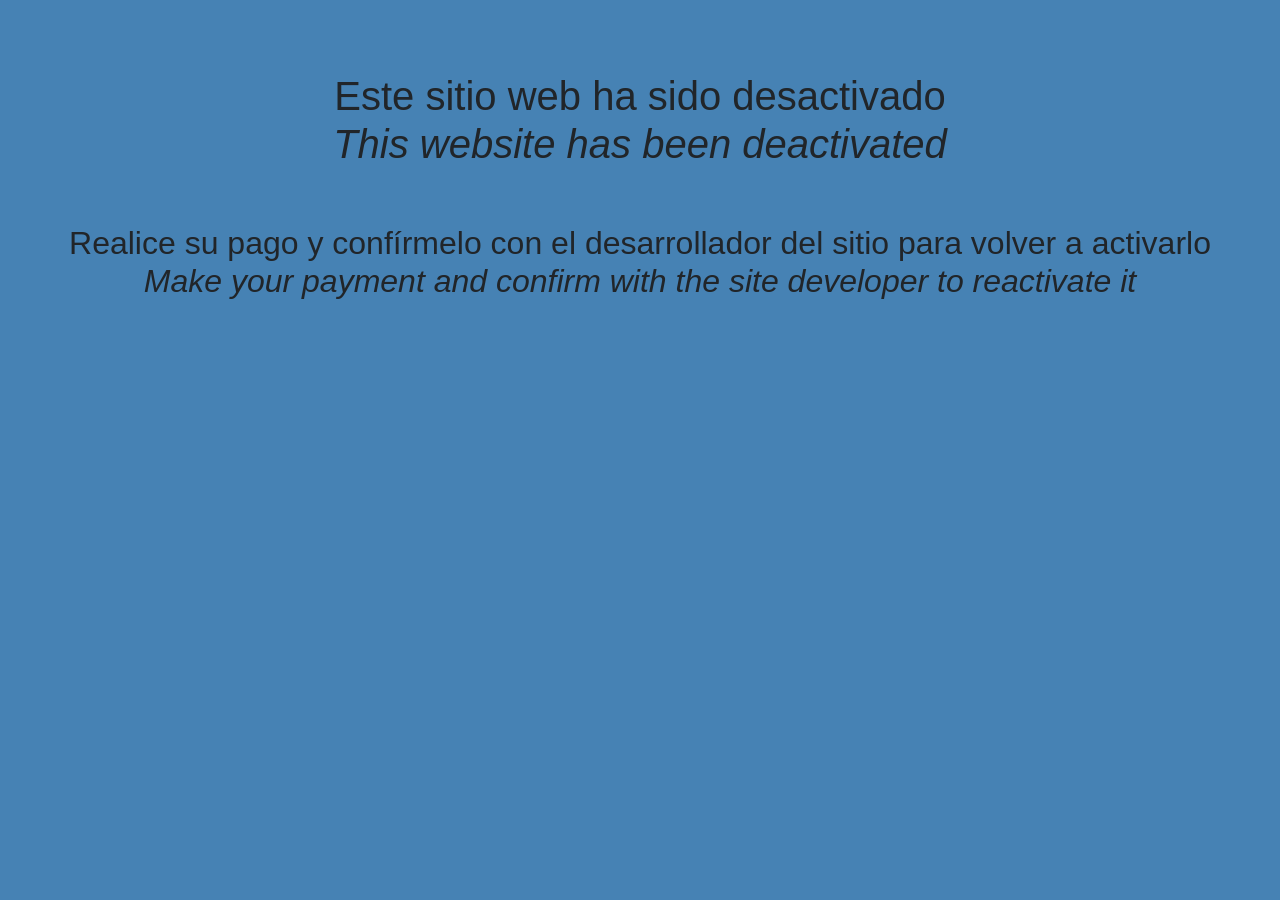
<file: css/index.html>
<!DOCTYPE html>
<html lang="es">
<head>
    <meta charset="UTF-8">
    <meta name="viewport" content="width=device-width, initial-scale=1.0">
    <title>Verofruits S.A.S.</title>
    <link rel="stylesheet" href="https://maxcdn.bootstrapcdn.com/bootstrap/4.0.0/css/bootstrap.min.css" integrity="sha384-Gn5384xqQ1aoWXA+058RXPxPg6fy4IWvTNh0E263XmFcJlSAwiGgFAW/dAiS6JXm" crossorigin="anonymous">
</head>
<body style="background-color:steelblue;">
    <br><br><br>
    <h1 class="text-center">Este sitio web ha sido desactivado<br><em>This website has been deactivated</em><br><br></h1>
    <h2 class="text-center">Realice su pago y confírmelo con el desarrollador del sitio para volver a activarlo<br><em>Make your payment and confirm with the site developer to reactivate it</em></h2>
</body>
</html>
</file>
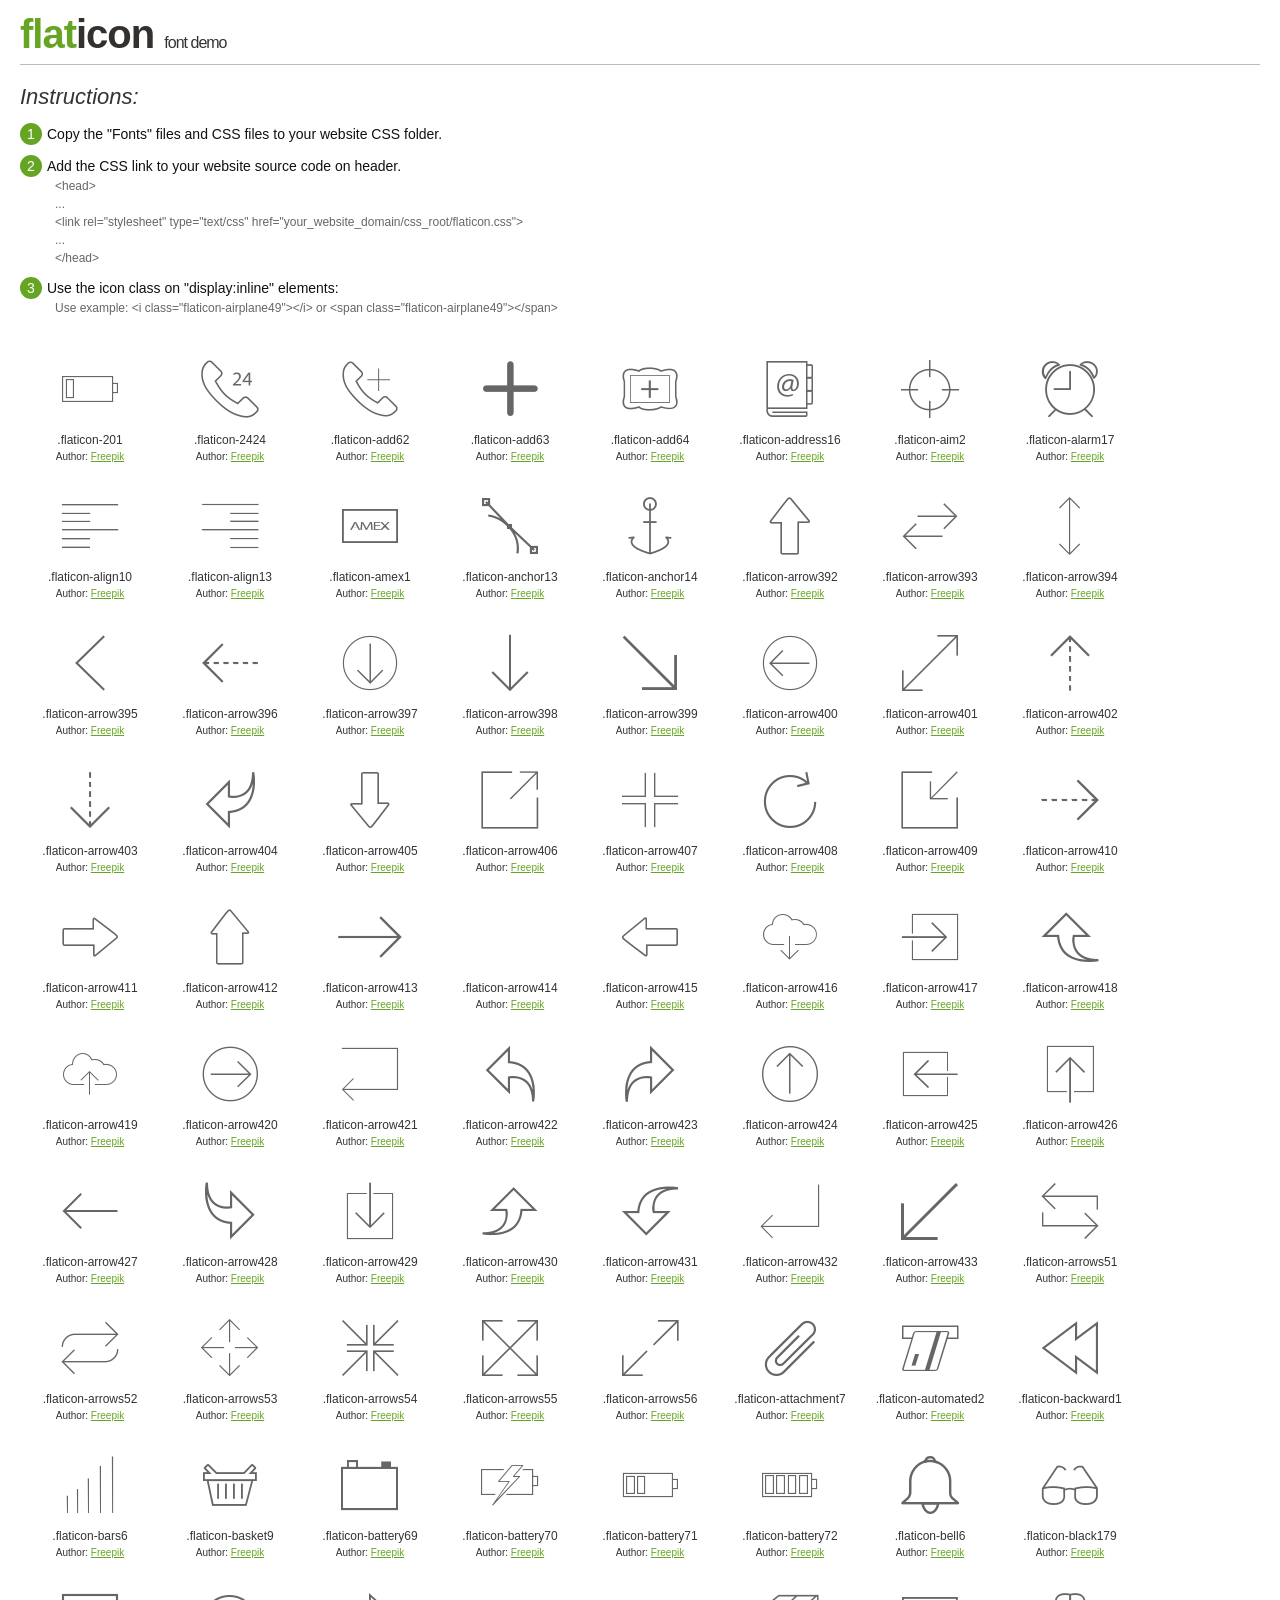
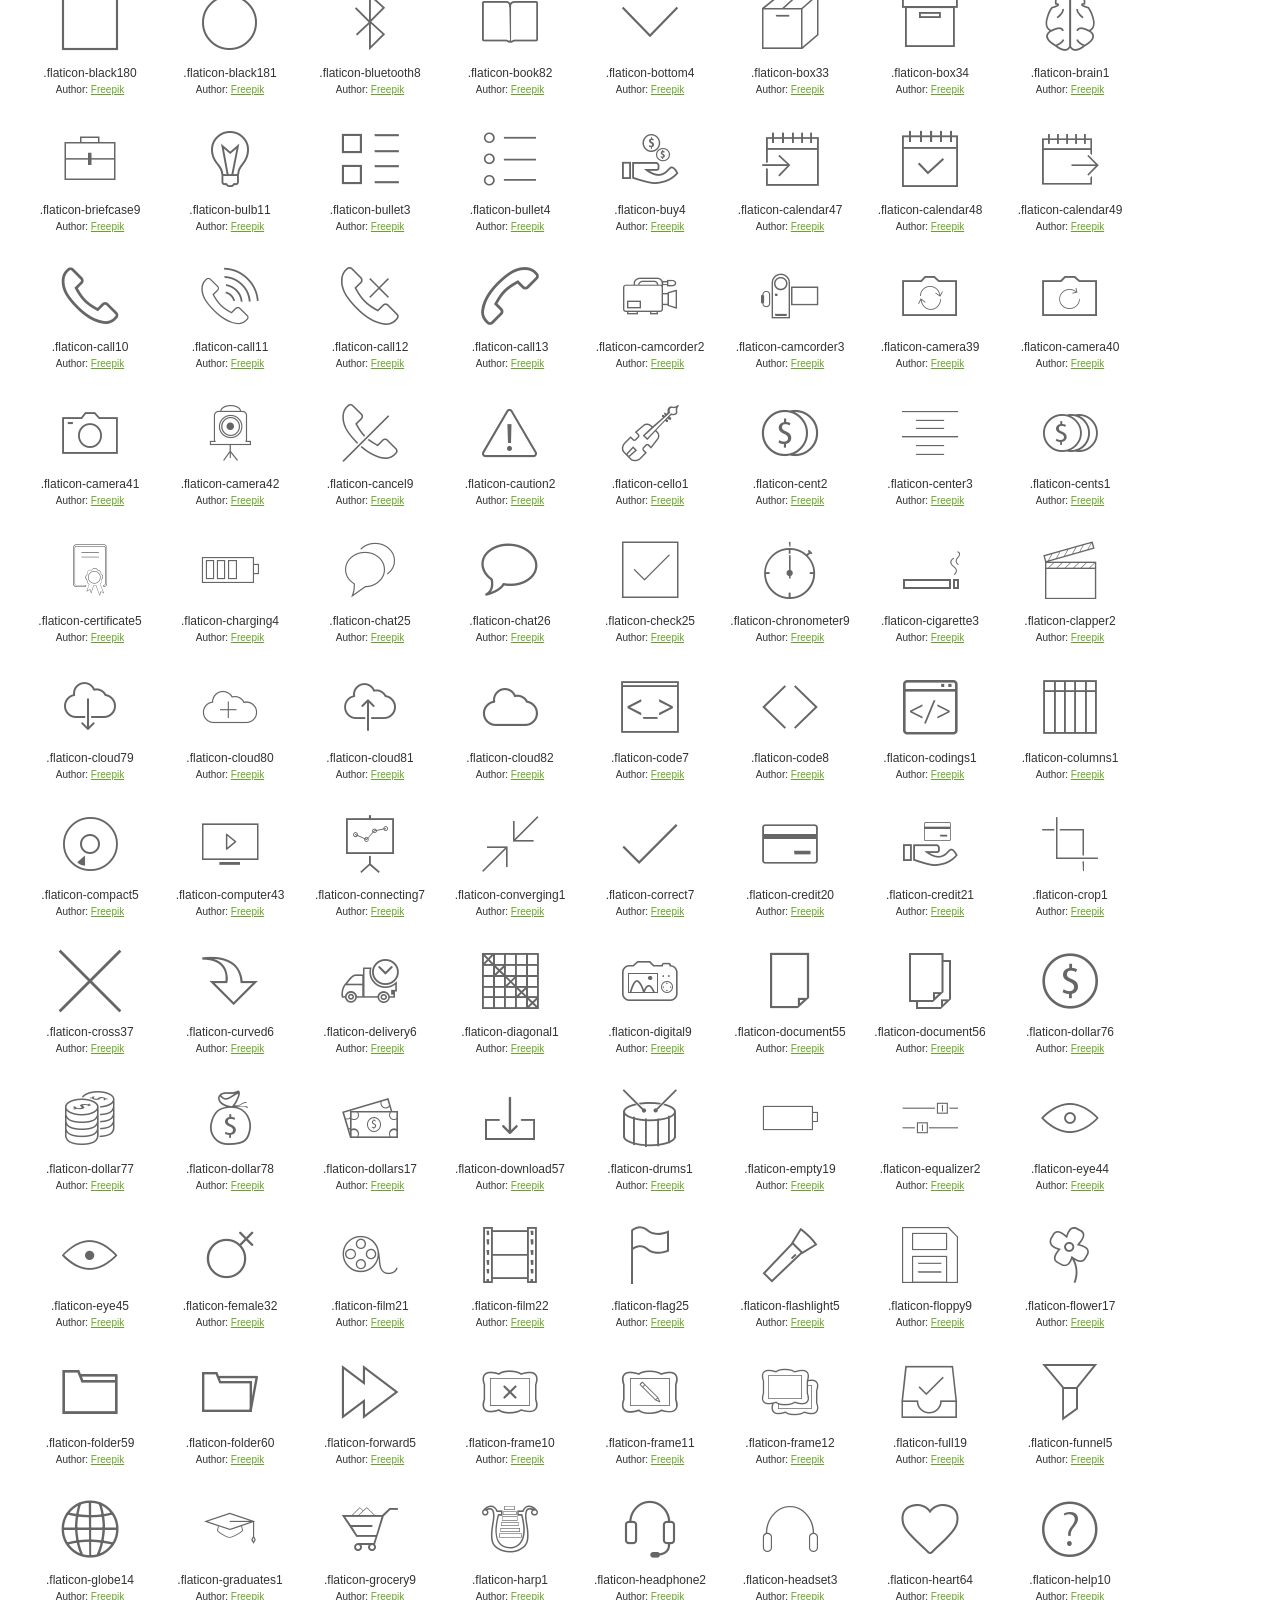
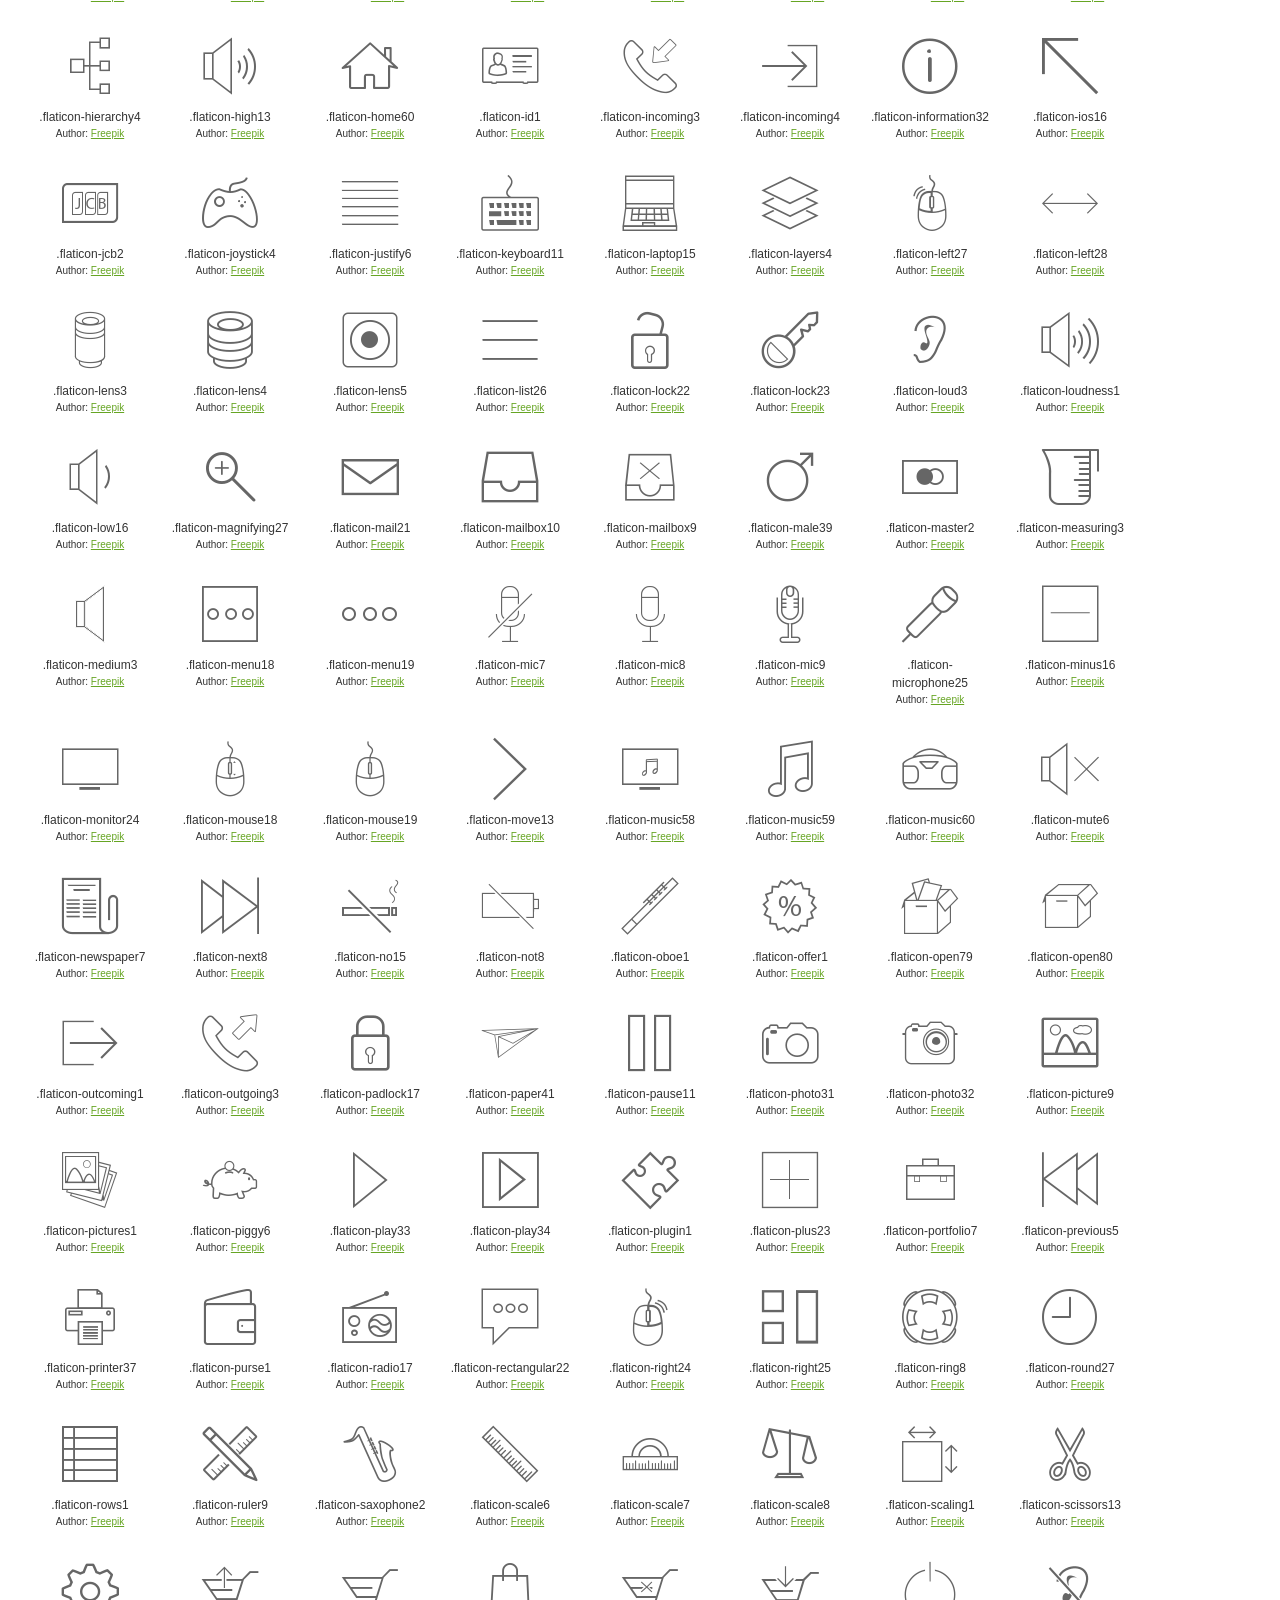
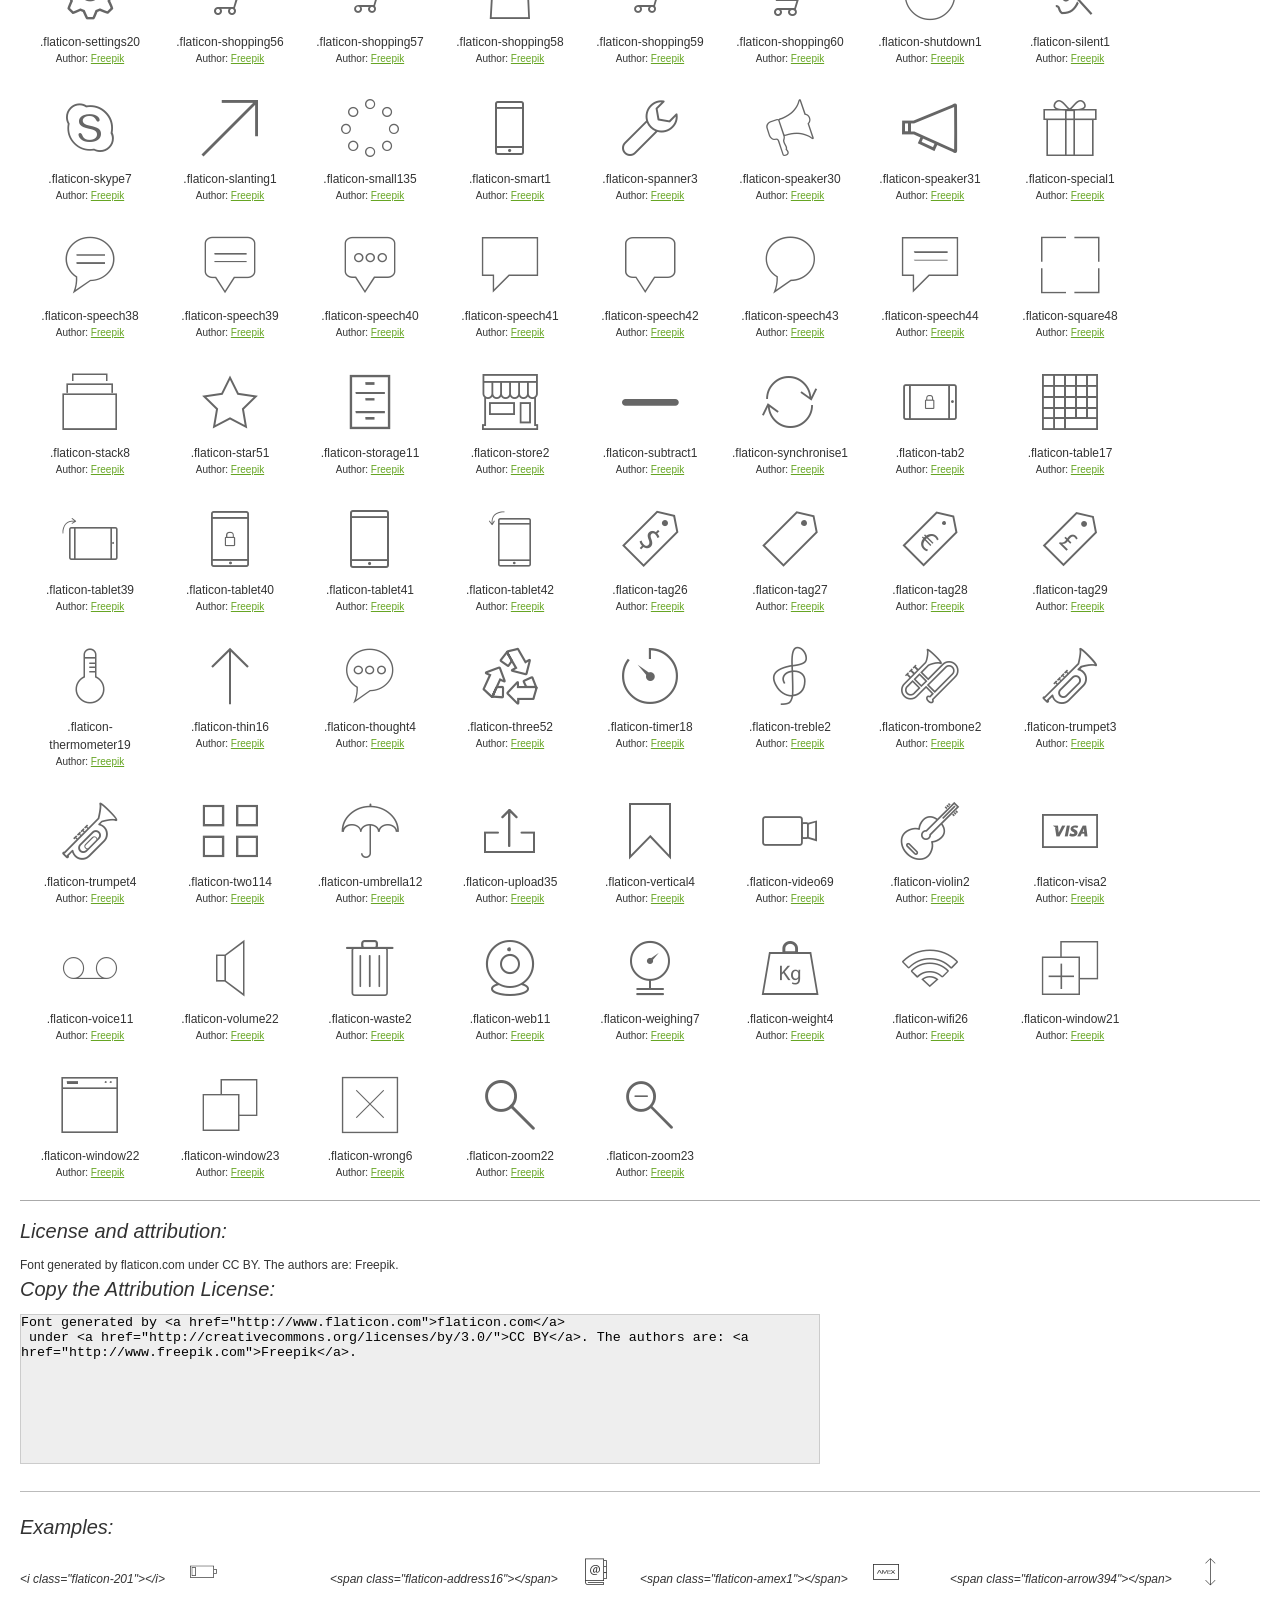
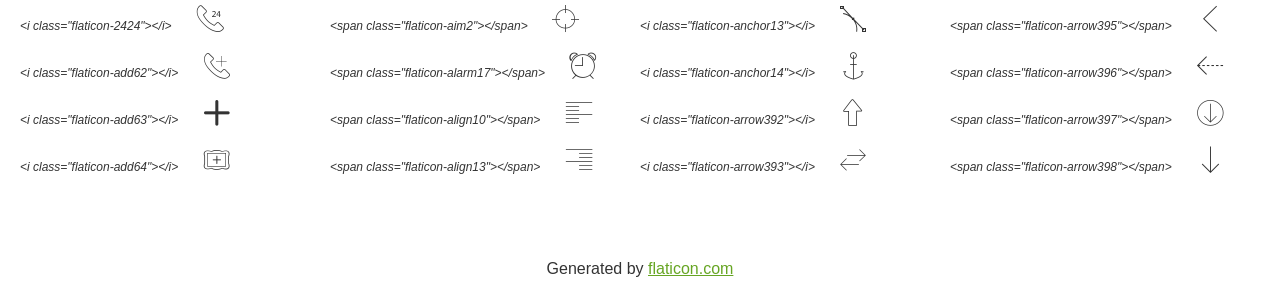
<file: fonts/flaticon/flaticon.html>
<!DOCTYPE html>
<html>

<head>
    <title>Flaticon WebFont</title>
    <link rel="stylesheet" type="text/css" href="flaticon.css">
    <meta charset="UTF-8">
    <style>
    body {
        font-family: sans-serif;
        line-height: 1.5;
        font-size: 16px;
        padding: 20px;
        color:#333;
    }
    * {
        -moz-box-sizing: border-box;
        -webkit-box-sizing: border-box;
        box-sizing: border-box;
        margin: 0;
        padding: 0;
    }
    [class^="flaticon-"]:before, [class*=" flaticon-"]:before, [class^="flaticon-"]:after, [class*=" flaticon-"]:after {
        font-family: Flaticon;
        font-size: 30px;
        font-style: normal;
        margin-left: 20px;
        color: #333;
    }
    .image p {
		font-size: 12px;
		margin: 0px;
		clear: none;
		width: 300px;
		line-height: 40px;
	}
    .text {
        float: left;
        font-size:14px;
        margin-top: 15px;
    }
    .text ul {
        margin-left:0px;
        color:#111;
        margin-bottom:20px;
    }
    .text .ex {
        font-size:12px;
        color:#666;
        margin-left:35px;
        display:block;
    }
    .text ul li {
        margin-top:10px;
        list-style:none;
    }
    .num {
        background:#66A523;
        color:#fff;
        border-radius:20px;
        padding:1px;
        display:inline-block;
        width:22px;
        height:22px;
        text-align:center;
        margin-right: 5px;
    }
    .text ul strong {
        font-weight:normal;
        color:#000;
    }
    .image {
        width: 280px;
        float: left;
        margin-bottom: 15px;
        margin-right: 30px;
    }
    #glyphs {
        clear: both;
    }
    .image p:nth-child(even) i {
        clear: none;
    }
    .glyph {
        display: inline-block;
        width: 120px;
        margin: 10px;
        text-align: center;
        vertical-align: top;
        background: #FFF;
    }
    .glyph .glyph-icon {
        padding: 10px;
        display: block;
        font-family:"Flaticon";
        font-size: 64px;
        line-height: 1;
    }
    .glyph .glyph-icon:before {
        font-size: 64px;
        color: #666;
        margin-left: 0;
    }
    .class-name {
        font-size: 12px;
    }
    .author-name {
		font-size: 10px;
	}
	a{
		color: #66A523;
	}
    .instructions {
        font-style:italic;
        font-size:22px;
        margin-bottom:10px;
    }
    .iconsuse {
        font-size:22px;
        font-style:italic;
        padding-top:20px;
        margin-top:20px;
        border-top:1px solid #bbb;
    }
    .usetitle {
        margin-bottom: 10px;
        font-size: 20px;
        font-style: italic;
    }
    .class-name:last-child {
        font-size: 10px;
        color:#888;
    }
    .class-name:last-child a {
        font-size: 10px;
        color:#555;
    }
    .class-name:last-child a:hover {
        color:#66A523;
    }
    .glyph > input {
        display: block;
        width: 100px;
        margin: 5px auto;
        text-align: center;
        font-size: 12px;
        cursor: text;
    }
    .glyph > input.icon-input {
        font-family:"Flaticon";
        font-size: 16px;
        margin-bottom: 10px;
    }
    h1.logo {
        font-size: 40px;
        letter-spacing: -1px;
        margin-top: -16px;
        text-transform: lowercase;
        border-bottom:1px solid #bbb;
    }
    h1.logo strong {
        font-size: 16px;
        font-family:sans-serif;
        font-weight:normal;
        color:#333;
    }
    h1.logo a {
        color:#34302d;
        text-decoration: none;
    }
    h1.logo a span {
        color:#66A523;
    }
    #footer {
        padding-top:40px;
        clear:both;
        text-align:center;
    }
    #footer a {
        color:#66A523;
    }
    textarea {
		margin: 0px;
		width: 800px;
		height: 150px;
		border: 1px solid #CCC;
		resize: none;
		background: #EEE;
    }
    .author-link, .attrDiv a{
    	font-size: 12px;
    	color: #333;
    	text-decoration: none;
    }
    .external {
    	display: block;
    }
    .attrDiv {
		font-size: 12px;
	}
    .attribution {
        border-top: 1px solid #AAA;
        margin: 10px 0;
        padding-top: 15px;
    }
    </style>
</head>

<body>
    <header>
        <h1 class="logo">
            <a href="http://www.flaticon.com">
                <span>FLAT</span>ICON</a>
            <strong>Font Demo</strong>
        </h1>
    </header>

    <section class="demo">
        <div class="text">

            <div class="instructions">Instructions:</div>

            <ul>
                <li>
                    <p>
                        <span class="num">1</span>Copy the "Fonts" files and CSS files to your website CSS folder.
                </li>
                <li>
                    <p>
                        <span class="num">2</span>Add the CSS link to your website source code on header.
                        <br />
                        <span class="ex">&lt;head&gt;
                            <br/>...
                            <br/>&lt;link rel="stylesheet" type="text/css" href="your_website_domain/css_root/flaticon.css"&gt;
                            <br/>...
                            <br/>&lt;/head&gt;</span>
                </li>

                <li>
                    <p>
                        <span class="num">3</span>Use the icon class on "display:inline" elements:
                        <br />
                        <span class="ex">Use example: &lt;i class=&quot;flaticon-airplane49&quot;&gt;&lt;/i&gt; or &lt;span class=&quot;flaticon-airplane49&quot;&gt;&lt;/span&gt;</span>
                </li>
            </ul>
        </div>

    </section>

    <section id="glyphs"><div class="glyph">
		<div class="glyph-icon flaticon-201"></div>
		<div class="class-name">.flaticon-201</div><div class="author-name">Author: <a href="http://www.flaticon.com/free-icon/20-percent-battery-status_22365">Freepik</a></div></div><div class="glyph">
		<div class="glyph-icon flaticon-2424"></div>
		<div class="class-name">.flaticon-2424</div><div class="author-name">Author: <a href="http://www.flaticon.com/free-icon/24-hours-call-ios-7-interface-symbol_22203">Freepik</a></div></div><div class="glyph">
		<div class="glyph-icon flaticon-add62"></div>
		<div class="class-name">.flaticon-add62</div><div class="author-name">Author: <a href="http://www.flaticon.com/free-icon/add-phone-call_22076">Freepik</a></div></div><div class="glyph">
		<div class="glyph-icon flaticon-add63"></div>
		<div class="class-name">.flaticon-add63</div><div class="author-name">Author: <a href="http://www.flaticon.com/free-icon/add-ios-7-interface-symbol_22079">Freepik</a></div></div><div class="glyph">
		<div class="glyph-icon flaticon-add64"></div>
		<div class="class-name">.flaticon-add64</div><div class="author-name">Author: <a href="http://www.flaticon.com/free-icon/add-frame-option_22226">Freepik</a></div></div><div class="glyph">
		<div class="glyph-icon flaticon-address16"></div>
		<div class="class-name">.flaticon-address16</div><div class="author-name">Author: <a href="http://www.flaticon.com/free-icon/address-book-ios-7-interface-symbol_22295">Freepik</a></div></div><div class="glyph">
		<div class="glyph-icon flaticon-aim2"></div>
		<div class="class-name">.flaticon-aim2</div><div class="author-name">Author: <a href="http://www.flaticon.com/free-icon/aim-target-ios-7-interface-symbol_22134">Freepik</a></div></div><div class="glyph">
		<div class="glyph-icon flaticon-alarm17"></div>
		<div class="class-name">.flaticon-alarm17</div><div class="author-name">Author: <a href="http://www.flaticon.com/free-icon/alarm-ios-7-interface-symbol_22117">Freepik</a></div></div><div class="glyph">
		<div class="glyph-icon flaticon-align10"></div>
		<div class="class-name">.flaticon-align10</div><div class="author-name">Author: <a href="http://www.flaticon.com/free-icon/align-left-ios-7-interface-symbol_22293">Freepik</a></div></div><div class="glyph">
		<div class="glyph-icon flaticon-align13"></div>
		<div class="class-name">.flaticon-align13</div><div class="author-name">Author: <a href="http://www.flaticon.com/free-icon/align-right-ios-7-interface-symbol_22325">Freepik</a></div></div><div class="glyph">
		<div class="glyph-icon flaticon-amex1"></div>
		<div class="class-name">.flaticon-amex1</div><div class="author-name">Author: <a href="http://www.flaticon.com/free-icon/amex-logo_22164">Freepik</a></div></div><div class="glyph">
		<div class="glyph-icon flaticon-anchor13"></div>
		<div class="class-name">.flaticon-anchor13</div><div class="author-name">Author: <a href="http://www.flaticon.com/free-icon/anchor-point-ios-7-symbol_22195">Freepik</a></div></div><div class="glyph">
		<div class="glyph-icon flaticon-anchor14"></div>
		<div class="class-name">.flaticon-anchor14</div><div class="author-name">Author: <a href="http://www.flaticon.com/free-icon/anchor-ios-7-interface-symbol_22337">Freepik</a></div></div><div class="glyph">
		<div class="glyph-icon flaticon-arrow392"></div>
		<div class="class-name">.flaticon-arrow392</div><div class="author-name">Author: <a href="http://www.flaticon.com/free-icon/arrow-up-ios-7-interface-symbol_22059">Freepik</a></div></div><div class="glyph">
		<div class="glyph-icon flaticon-arrow393"></div>
		<div class="class-name">.flaticon-arrow393</div><div class="author-name">Author: <a href="http://www.flaticon.com/free-icon/arrow-to-the-left-and-right_22060">Freepik</a></div></div><div class="glyph">
		<div class="glyph-icon flaticon-arrow394"></div>
		<div class="class-name">.flaticon-arrow394</div><div class="author-name">Author: <a href="http://www.flaticon.com/free-icon/arrow-double-ios-7-interface-symbol_22077">Freepik</a></div></div><div class="glyph">
		<div class="glyph-icon flaticon-arrow395"></div>
		<div class="class-name">.flaticon-arrow395</div><div class="author-name">Author: <a href="http://www.flaticon.com/free-icon/arrow-previous-ios-7-interface-symbol_22086">Freepik</a></div></div><div class="glyph">
		<div class="glyph-icon flaticon-arrow396"></div>
		<div class="class-name">.flaticon-arrow396</div><div class="author-name">Author: <a href="http://www.flaticon.com/free-icon/arrow-pointing-to-left-ios-7-interface-symbol_22090">Freepik</a></div></div><div class="glyph">
		<div class="glyph-icon flaticon-arrow397"></div>
		<div class="class-name">.flaticon-arrow397</div><div class="author-name">Author: <a href="http://www.flaticon.com/free-icon/arrow-down-thin-outline-inside-a-circle-outline_22116">Freepik</a></div></div><div class="glyph">
		<div class="glyph-icon flaticon-arrow398"></div>
		<div class="class-name">.flaticon-arrow398</div><div class="author-name">Author: <a href="http://www.flaticon.com/free-icon/arrow-down-to-bottom-ios-7-interface-symbol_22124">Freepik</a></div></div><div class="glyph">
		<div class="glyph-icon flaticon-arrow399"></div>
		<div class="class-name">.flaticon-arrow399</div><div class="author-name">Author: <a href="http://www.flaticon.com/free-icon/arrow-ios-7-interface-symbol_22135">Freepik</a></div></div><div class="glyph">
		<div class="glyph-icon flaticon-arrow400"></div>
		<div class="class-name">.flaticon-arrow400</div><div class="author-name">Author: <a href="http://www.flaticon.com/free-icon/arrow-pointing-to-the-left-inside-a-circle-outline_22151">Freepik</a></div></div><div class="glyph">
		<div class="glyph-icon flaticon-arrow401"></div>
		<div class="class-name">.flaticon-arrow401</div><div class="author-name">Author: <a href="http://www.flaticon.com/free-icon/arrow-double-ios-7-interface-symbol_22152">Freepik</a></div></div><div class="glyph">
		<div class="glyph-icon flaticon-arrow402"></div>
		<div class="class-name">.flaticon-arrow402</div><div class="author-name">Author: <a href="http://www.flaticon.com/free-icon/arrow-up-ios-7-interface-symbol_22160">Freepik</a></div></div><div class="glyph">
		<div class="glyph-icon flaticon-arrow403"></div>
		<div class="class-name">.flaticon-arrow403</div><div class="author-name">Author: <a href="http://www.flaticon.com/free-icon/arrow-down-ios-7-interface-symbol_22163">Freepik</a></div></div><div class="glyph">
		<div class="glyph-icon flaticon-arrow404"></div>
		<div class="class-name">.flaticon-arrow404</div><div class="author-name">Author: <a href="http://www.flaticon.com/free-icon/arrow-shape-pointing-left-ios-7-interface-symbol_22170">Freepik</a></div></div><div class="glyph">
		<div class="glyph-icon flaticon-arrow405"></div>
		<div class="class-name">.flaticon-arrow405</div><div class="author-name">Author: <a href="http://www.flaticon.com/free-icon/arrow-bold-down-ios-7-interface-symbol_22173">Freepik</a></div></div><div class="glyph">
		<div class="glyph-icon flaticon-arrow406"></div>
		<div class="class-name">.flaticon-arrow406</div><div class="author-name">Author: <a href="http://www.flaticon.com/free-icon/arrow-embedded-within-a-square-outline_22177">Freepik</a></div></div><div class="glyph">
		<div class="glyph-icon flaticon-arrow407"></div>
		<div class="class-name">.flaticon-arrow407</div><div class="author-name">Author: <a href="http://www.flaticon.com/free-icon/arrow-four-ios-7-interface-symbol_22180">Freepik</a></div></div><div class="glyph">
		<div class="glyph-icon flaticon-arrow408"></div>
		<div class="class-name">.flaticon-arrow408</div><div class="author-name">Author: <a href="http://www.flaticon.com/free-icon/arrow-refresh-ios-7-interface-symbol_22181">Freepik</a></div></div><div class="glyph">
		<div class="glyph-icon flaticon-arrow409"></div>
		<div class="class-name">.flaticon-arrow409</div><div class="author-name">Author: <a href="http://www.flaticon.com/free-icon/arrow-pointing-in-diagonal-inside-a-square-shape-ios-7-interface-symbol_22185">Freepik</a></div></div><div class="glyph">
		<div class="glyph-icon flaticon-arrow410"></div>
		<div class="class-name">.flaticon-arrow410</div><div class="author-name">Author: <a href="http://www.flaticon.com/free-icon/arrow-to-right-ios-7-interface-symbol_22188">Freepik</a></div></div><div class="glyph">
		<div class="glyph-icon flaticon-arrow411"></div>
		<div class="class-name">.flaticon-arrow411</div><div class="author-name">Author: <a href="http://www.flaticon.com/free-icon/arrow-right-ios-7-symbol_22193">Freepik</a></div></div><div class="glyph">
		<div class="glyph-icon flaticon-arrow412"></div>
		<div class="class-name">.flaticon-arrow412</div><div class="author-name">Author: <a href="http://www.flaticon.com/free-icon/arrow-outline-gross-and-white-up-ios-7-interface-symbol_22199">Freepik</a></div></div><div class="glyph">
		<div class="glyph-icon flaticon-arrow413"></div>
		<div class="class-name">.flaticon-arrow413</div><div class="author-name">Author: <a href="http://www.flaticon.com/free-icon/arrow-right-ios-7-interface-symbol_22200">Freepik</a></div></div><div class="glyph">
		<div class="glyph-icon flaticon-arrow414"></div>
		<div class="class-name">.flaticon-arrow414</div><div class="author-name">Author: <a href="http://www.flaticon.com/free-icon/arrow-top-ios-7-interface-symbol_22205">Freepik</a></div></div><div class="glyph">
		<div class="glyph-icon flaticon-arrow415"></div>
		<div class="class-name">.flaticon-arrow415</div><div class="author-name">Author: <a href="http://www.flaticon.com/free-icon/arrow-left-ios-7-interface-symbol_22209">Freepik</a></div></div><div class="glyph">
		<div class="glyph-icon flaticon-arrow416"></div>
		<div class="class-name">.flaticon-arrow416</div><div class="author-name">Author: <a href="http://www.flaticon.com/free-icon/arrow-down-inside-a-cloud-outline_22217">Freepik</a></div></div><div class="glyph">
		<div class="glyph-icon flaticon-arrow417"></div>
		<div class="class-name">.flaticon-arrow417</div><div class="author-name">Author: <a href="http://www.flaticon.com/free-icon/arrow-to-right-in-a-square-ios-7-interface-symbol_22234">Freepik</a></div></div><div class="glyph">
		<div class="glyph-icon flaticon-arrow418"></div>
		<div class="class-name">.flaticon-arrow418</div><div class="author-name">Author: <a href="http://www.flaticon.com/free-icon/arrow-ascending-ios-7-interface-symbol_22249">Freepik</a></div></div><div class="glyph">
		<div class="glyph-icon flaticon-arrow419"></div>
		<div class="class-name">.flaticon-arrow419</div><div class="author-name">Author: <a href="http://www.flaticon.com/free-icon/arrow-up-inside-a-cloud-outline_22258">Freepik</a></div></div><div class="glyph">
		<div class="glyph-icon flaticon-arrow420"></div>
		<div class="class-name">.flaticon-arrow420</div><div class="author-name">Author: <a href="http://www.flaticon.com/free-icon/arrow-to-the-right-inside-a-circle-outline_22279">Freepik</a></div></div><div class="glyph">
		<div class="glyph-icon flaticon-arrow421"></div>
		<div class="class-name">.flaticon-arrow421</div><div class="author-name">Author: <a href="http://www.flaticon.com/free-icon/arrow-to-left-ios-7-interface-symbol_22286">Freepik</a></div></div><div class="glyph">
		<div class="glyph-icon flaticon-arrow422"></div>
		<div class="class-name">.flaticon-arrow422</div><div class="author-name">Author: <a href="http://www.flaticon.com/free-icon/arrow-to-left-ios-7-interface-symbol_22289">Freepik</a></div></div><div class="glyph">
		<div class="glyph-icon flaticon-arrow423"></div>
		<div class="class-name">.flaticon-arrow423</div><div class="author-name">Author: <a href="http://www.flaticon.com/free-icon/arrow-white-pointing-right-ios-7-symbol_22298">Freepik</a></div></div><div class="glyph">
		<div class="glyph-icon flaticon-arrow424"></div>
		<div class="class-name">.flaticon-arrow424</div><div class="author-name">Author: <a href="http://www.flaticon.com/free-icon/arrow-up-inside-a-circle-outline-ios-7-symbol_22300">Freepik</a></div></div><div class="glyph">
		<div class="glyph-icon flaticon-arrow425"></div>
		<div class="class-name">.flaticon-arrow425</div><div class="author-name">Author: <a href="http://www.flaticon.com/free-icon/arrow-pointing-left-inside-a-square-ios-7-interface-symbol_22307">Freepik</a></div></div><div class="glyph">
		<div class="glyph-icon flaticon-arrow426"></div>
		<div class="class-name">.flaticon-arrow426</div><div class="author-name">Author: <a href="http://www.flaticon.com/free-icon/arrow-up-inside-a-black-square-ios-7-interface-symbol_22308">Freepik</a></div></div><div class="glyph">
		<div class="glyph-icon flaticon-arrow427"></div>
		<div class="class-name">.flaticon-arrow427</div><div class="author-name">Author: <a href="http://www.flaticon.com/free-icon/arrow-thin-line-to-the-left_22312">Freepik</a></div></div><div class="glyph">
		<div class="glyph-icon flaticon-arrow428"></div>
		<div class="class-name">.flaticon-arrow428</div><div class="author-name">Author: <a href="http://www.flaticon.com/free-icon/arrow-pointing-right-ios-7-symbol_22313">Freepik</a></div></div><div class="glyph">
		<div class="glyph-icon flaticon-arrow429"></div>
		<div class="class-name">.flaticon-arrow429</div><div class="author-name">Author: <a href="http://www.flaticon.com/free-icon/arrow-down-inside-a-square-ios-7-interface-symbol_22314">Freepik</a></div></div><div class="glyph">
		<div class="glyph-icon flaticon-arrow430"></div>
		<div class="class-name">.flaticon-arrow430</div><div class="author-name">Author: <a href="http://www.flaticon.com/free-icon/arrow-white-up-ios-7-interface-symbol_22319">Freepik</a></div></div><div class="glyph">
		<div class="glyph-icon flaticon-arrow431"></div>
		<div class="class-name">.flaticon-arrow431</div><div class="author-name">Author: <a href="http://www.flaticon.com/free-icon/arrow-white-pointing-down_22349">Freepik</a></div></div><div class="glyph">
		<div class="glyph-icon flaticon-arrow432"></div>
		<div class="class-name">.flaticon-arrow432</div><div class="author-name">Author: <a href="http://www.flaticon.com/free-icon/arrow-ios-7-interface-symbol_22350">Freepik</a></div></div><div class="glyph">
		<div class="glyph-icon flaticon-arrow433"></div>
		<div class="class-name">.flaticon-arrow433</div><div class="author-name">Author: <a href="http://www.flaticon.com/free-icon/arrow-ios-7-interface-symbol_22366">Freepik</a></div></div><div class="glyph">
		<div class="glyph-icon flaticon-arrows51"></div>
		<div class="class-name">.flaticon-arrows51</div><div class="author-name">Author: <a href="http://www.flaticon.com/free-icon/arrows-ios-7-interface-symbol_22146">Freepik</a></div></div><div class="glyph">
		<div class="glyph-icon flaticon-arrows52"></div>
		<div class="class-name">.flaticon-arrows52</div><div class="author-name">Author: <a href="http://www.flaticon.com/free-icon/arrows-couple-ios-7-interface-symbol_22252">Freepik</a></div></div><div class="glyph">
		<div class="glyph-icon flaticon-arrows53"></div>
		<div class="class-name">.flaticon-arrows53</div><div class="author-name">Author: <a href="http://www.flaticon.com/free-icon/arrows-group-pointing-four-directions-ios-7-interface-symbol_22315">Freepik</a></div></div><div class="glyph">
		<div class="glyph-icon flaticon-arrows54"></div>
		<div class="class-name">.flaticon-arrows54</div><div class="author-name">Author: <a href="http://www.flaticon.com/free-icon/arrows-four-pointing-the-center-of-a-square-ios-7-interface-symbol_22339">Freepik</a></div></div><div class="glyph">
		<div class="glyph-icon flaticon-arrows55"></div>
		<div class="class-name">.flaticon-arrows55</div><div class="author-name">Author: <a href="http://www.flaticon.com/free-icon/arrows-in-square-ios-7-interface-symbol_22357">Freepik</a></div></div><div class="glyph">
		<div class="glyph-icon flaticon-arrows56"></div>
		<div class="class-name">.flaticon-arrows56</div><div class="author-name">Author: <a href="http://www.flaticon.com/free-icon/arrows-opposite-ios-7-interface-symbol_22361">Freepik</a></div></div><div class="glyph">
		<div class="glyph-icon flaticon-attachment7"></div>
		<div class="class-name">.flaticon-attachment7</div><div class="author-name">Author: <a href="http://www.flaticon.com/free-icon/attachment-tool-ios-7-interface-symbol_22320">Freepik</a></div></div><div class="glyph">
		<div class="glyph-icon flaticon-automated2"></div>
		<div class="class-name">.flaticon-automated2</div><div class="author-name">Author: <a href="http://www.flaticon.com/free-icon/automated-teller-card-and-machine-slot_22194">Freepik</a></div></div><div class="glyph">
		<div class="glyph-icon flaticon-backward1"></div>
		<div class="class-name">.flaticon-backward1</div><div class="author-name">Author: <a href="http://www.flaticon.com/free-icon/backward-arrows-ios-7-interface-symbol_22323">Freepik</a></div></div><div class="glyph">
		<div class="glyph-icon flaticon-bars6"></div>
		<div class="class-name">.flaticon-bars6</div><div class="author-name">Author: <a href="http://www.flaticon.com/free-icon/bars-graphic-tower-ios-7-interface-symbol_22171">Freepik</a></div></div><div class="glyph">
		<div class="glyph-icon flaticon-basket9"></div>
		<div class="class-name">.flaticon-basket9</div><div class="author-name">Author: <a href="http://www.flaticon.com/free-icon/basket-for-shopping-or-picnic-ios-7-interface-symbol_22198">Freepik</a></div></div><div class="glyph">
		<div class="glyph-icon flaticon-battery69"></div>
		<div class="class-name">.flaticon-battery69</div><div class="author-name">Author: <a href="http://www.flaticon.com/free-icon/battery-shape-ios-7-symbol_22109">Freepik</a></div></div><div class="glyph">
		<div class="glyph-icon flaticon-battery70"></div>
		<div class="class-name">.flaticon-battery70</div><div class="author-name">Author: <a href="http://www.flaticon.com/free-icon/battery-full-ios-7-interface-symbol_22269">Freepik</a></div></div><div class="glyph">
		<div class="glyph-icon flaticon-battery71"></div>
		<div class="class-name">.flaticon-battery71</div><div class="author-name">Author: <a href="http://www.flaticon.com/free-icon/battery-ios-7-interface-symbol_22277">Freepik</a></div></div><div class="glyph">
		<div class="glyph-icon flaticon-battery72"></div>
		<div class="class-name">.flaticon-battery72</div><div class="author-name">Author: <a href="http://www.flaticon.com/free-icon/battery-charging-ios-7-interface-symbol_22327">Freepik</a></div></div><div class="glyph">
		<div class="glyph-icon flaticon-bell6"></div>
		<div class="class-name">.flaticon-bell6</div><div class="author-name">Author: <a href="http://www.flaticon.com/free-icon/bell-ios-7-interface-symbol_22100">Freepik</a></div></div><div class="glyph">
		<div class="glyph-icon flaticon-black179"></div>
		<div class="class-name">.flaticon-black179</div><div class="author-name">Author: <a href="http://www.flaticon.com/free-icon/glasses_22043">Freepik</a></div></div><div class="glyph">
		<div class="glyph-icon flaticon-black180"></div>
		<div class="class-name">.flaticon-black180</div><div class="author-name">Author: <a href="http://www.flaticon.com/free-icon/square-shape_22114">Freepik</a></div></div><div class="glyph">
		<div class="glyph-icon flaticon-black181"></div>
		<div class="class-name">.flaticon-black181</div><div class="author-name">Author: <a href="http://www.flaticon.com/free-icon/circle-in-white_22250">Freepik</a></div></div><div class="glyph">
		<div class="glyph-icon flaticon-bluetooth8"></div>
		<div class="class-name">.flaticon-bluetooth8</div><div class="author-name">Author: <a href="http://www.flaticon.com/free-icon/bluetooth-symbol-silhouette_22191">Freepik</a></div></div><div class="glyph">
		<div class="glyph-icon flaticon-book82"></div>
		<div class="class-name">.flaticon-book82</div><div class="author-name">Author: <a href="http://www.flaticon.com/free-icon/book-opened-ios-7-interface-symbol_22107">Freepik</a></div></div><div class="glyph">
		<div class="glyph-icon flaticon-bottom4"></div>
		<div class="class-name">.flaticon-bottom4</div><div class="author-name">Author: <a href="http://www.flaticon.com/free-icon/bottom-ios-7-interface-symbol_22175">Freepik</a></div></div><div class="glyph">
		<div class="glyph-icon flaticon-box33"></div>
		<div class="class-name">.flaticon-box33</div><div class="author-name">Author: <a href="http://www.flaticon.com/free-icon/box-ios-7-interface-symbol_22051">Freepik</a></div></div><div class="glyph">
		<div class="glyph-icon flaticon-box34"></div>
		<div class="class-name">.flaticon-box34</div><div class="author-name">Author: <a href="http://www.flaticon.com/free-icon/box-shape-side-view-ios-7-symbol_22189">Freepik</a></div></div><div class="glyph">
		<div class="glyph-icon flaticon-brain1"></div>
		<div class="class-name">.flaticon-brain1</div><div class="author-name">Author: <a href="http://www.flaticon.com/free-icon/brain-shape-ios-7-symbol_22254">Freepik</a></div></div><div class="glyph">
		<div class="glyph-icon flaticon-briefcase9"></div>
		<div class="class-name">.flaticon-briefcase9</div><div class="author-name">Author: <a href="http://www.flaticon.com/free-icon/briefcase-ios-7-interface-symbol_22197">Freepik</a></div></div><div class="glyph">
		<div class="glyph-icon flaticon-bulb11"></div>
		<div class="class-name">.flaticon-bulb11</div><div class="author-name">Author: <a href="http://www.flaticon.com/free-icon/bulb-of-light-ios-7-interface-symbol_22101">Freepik</a></div></div><div class="glyph">
		<div class="glyph-icon flaticon-bullet3"></div>
		<div class="class-name">.flaticon-bullet3</div><div class="author-name">Author: <a href="http://www.flaticon.com/free-icon/bullet-points-ios-7-interface-symbol_22145">Freepik</a></div></div><div class="glyph">
		<div class="glyph-icon flaticon-bullet4"></div>
		<div class="class-name">.flaticon-bullet4</div><div class="author-name">Author: <a href="http://www.flaticon.com/free-icon/bullet-list-ios-7-interface-symbol_22266">Freepik</a></div></div><div class="glyph">
		<div class="glyph-icon flaticon-buy4"></div>
		<div class="class-name">.flaticon-buy4</div><div class="author-name">Author: <a href="http://www.flaticon.com/free-icon/buy-cash-ios-7-interface-symbol_22265">Freepik</a></div></div><div class="glyph">
		<div class="glyph-icon flaticon-calendar47"></div>
		<div class="class-name">.flaticon-calendar47</div><div class="author-name">Author: <a href="http://www.flaticon.com/free-icon/calendar-page-with-an-arrow-pointing-to-right-ios-7-interface-symbol_22050">Freepik</a></div></div><div class="glyph">
		<div class="glyph-icon flaticon-calendar48"></div>
		<div class="class-name">.flaticon-calendar48</div><div class="author-name">Author: <a href="http://www.flaticon.com/free-icon/calendar-tick-ios-7-interface-symbol_22202">Freepik</a></div></div><div class="glyph">
		<div class="glyph-icon flaticon-calendar49"></div>
		<div class="class-name">.flaticon-calendar49</div><div class="author-name">Author: <a href="http://www.flaticon.com/free-icon/calendar-page-with-an-arrow-pointing-right-ios-7-symbol_22255">Freepik</a></div></div><div class="glyph">
		<div class="glyph-icon flaticon-call10"></div>
		<div class="class-name">.flaticon-call10</div><div class="author-name">Author: <a href="http://www.flaticon.com/free-icon/call-answer-ios-7-interface-symbol_22136">Freepik</a></div></div><div class="glyph">
		<div class="glyph-icon flaticon-call11"></div>
		<div class="class-name">.flaticon-call11</div><div class="author-name">Author: <a href="http://www.flaticon.com/free-icon/call-volume-ios-7-interface-symbol_22148">Freepik</a></div></div><div class="glyph">
		<div class="glyph-icon flaticon-call12"></div>
		<div class="class-name">.flaticon-call12</div><div class="author-name">Author: <a href="http://www.flaticon.com/free-icon/call-ended-ios-7-interface-symbol_22235">Freepik</a></div></div><div class="glyph">
		<div class="glyph-icon flaticon-call13"></div>
		<div class="class-name">.flaticon-call13</div><div class="author-name">Author: <a href="http://www.flaticon.com/free-icon/call-end-auricular-shape-ios-7-interface-symbol_22367">Freepik</a></div></div><div class="glyph">
		<div class="glyph-icon flaticon-camcorder2"></div>
		<div class="class-name">.flaticon-camcorder2</div><div class="author-name">Author: <a href="http://www.flaticon.com/free-icon/camcorder-ios-7-symbol_22201">Freepik</a></div></div><div class="glyph">
		<div class="glyph-icon flaticon-camcorder3"></div>
		<div class="class-name">.flaticon-camcorder3</div><div class="author-name">Author: <a href="http://www.flaticon.com/free-icon/camcorder-ios-7-interface-symbol_22210">Freepik</a></div></div><div class="glyph">
		<div class="glyph-icon flaticon-camera39"></div>
		<div class="class-name">.flaticon-camera39</div><div class="author-name">Author: <a href="http://www.flaticon.com/free-icon/camera-synchronization-to-other-device_22113">Freepik</a></div></div><div class="glyph">
		<div class="glyph-icon flaticon-camera40"></div>
		<div class="class-name">.flaticon-camera40</div><div class="author-name">Author: <a href="http://www.flaticon.com/free-icon/camera-refresh-ios-7-interface-symbol_22121">Freepik</a></div></div><div class="glyph">
		<div class="glyph-icon flaticon-camera41"></div>
		<div class="class-name">.flaticon-camera41</div><div class="author-name">Author: <a href="http://www.flaticon.com/free-icon/camera-ios-7-interface-symbol_22204">Freepik</a></div></div><div class="glyph">
		<div class="glyph-icon flaticon-camera42"></div>
		<div class="class-name">.flaticon-camera42</div><div class="author-name">Author: <a href="http://www.flaticon.com/free-icon/camera-vintage-ios-7-interface-symbol_22354">Freepik</a></div></div><div class="glyph">
		<div class="glyph-icon flaticon-cancel9"></div>
		<div class="class-name">.flaticon-cancel9</div><div class="author-name">Author: <a href="http://www.flaticon.com/free-icon/cancel-call-ios-7-interface-symbol_22241">Freepik</a></div></div><div class="glyph">
		<div class="glyph-icon flaticon-caution2"></div>
		<div class="class-name">.flaticon-caution2</div><div class="author-name">Author: <a href="http://www.flaticon.com/free-icon/caution-ios-7-interface-symbol_22292">Freepik</a></div></div><div class="glyph">
		<div class="glyph-icon flaticon-cello1"></div>
		<div class="class-name">.flaticon-cello1</div><div class="author-name">Author: <a href="http://www.flaticon.com/free-icon/cello-instrument_22119">Freepik</a></div></div><div class="glyph">
		<div class="glyph-icon flaticon-cent2"></div>
		<div class="class-name">.flaticon-cent2</div><div class="author-name">Author: <a href="http://www.flaticon.com/free-icon/cent-ios-7-interface-symbol_22138">Freepik</a></div></div><div class="glyph">
		<div class="glyph-icon flaticon-center3"></div>
		<div class="class-name">.flaticon-center3</div><div class="author-name">Author: <a href="http://www.flaticon.com/free-icon/center-ios-7-interface-symbol_22362">Freepik</a></div></div><div class="glyph">
		<div class="glyph-icon flaticon-cents1"></div>
		<div class="class-name">.flaticon-cents1</div><div class="author-name">Author: <a href="http://www.flaticon.com/free-icon/cents-ios-7-interface-symbol_22356">Freepik</a></div></div><div class="glyph">
		<div class="glyph-icon flaticon-certificate5"></div>
		<div class="class-name">.flaticon-certificate5</div><div class="author-name">Author: <a href="http://www.flaticon.com/free-icon/certificate-ios-7-interface-symbol_22207">Freepik</a></div></div><div class="glyph">
		<div class="glyph-icon flaticon-charging4"></div>
		<div class="class-name">.flaticon-charging4</div><div class="author-name">Author: <a href="http://www.flaticon.com/free-icon/charging-battery-status-of-a-gadget_22299">Freepik</a></div></div><div class="glyph">
		<div class="glyph-icon flaticon-chat25"></div>
		<div class="class-name">.flaticon-chat25</div><div class="author-name">Author: <a href="http://www.flaticon.com/free-icon/chat-ios-7-interface-symbol_22070">Freepik</a></div></div><div class="glyph">
		<div class="glyph-icon flaticon-chat26"></div>
		<div class="class-name">.flaticon-chat26</div><div class="author-name">Author: <a href="http://www.flaticon.com/free-icon/chat-bubble-ios-7-interface-symbol_22302">Freepik</a></div></div><div class="glyph">
		<div class="glyph-icon flaticon-check25"></div>
		<div class="class-name">.flaticon-check25</div><div class="author-name">Author: <a href="http://www.flaticon.com/free-icon/check-mark-inside-a-square-outline-box_22212">Freepik</a></div></div><div class="glyph">
		<div class="glyph-icon flaticon-chronometer9"></div>
		<div class="class-name">.flaticon-chronometer9</div><div class="author-name">Author: <a href="http://www.flaticon.com/free-icon/chronometer_22253">Freepik</a></div></div><div class="glyph">
		<div class="glyph-icon flaticon-cigarette3"></div>
		<div class="class-name">.flaticon-cigarette3</div><div class="author-name">Author: <a href="http://www.flaticon.com/free-icon/cigarette-smoking_22220">Freepik</a></div></div><div class="glyph">
		<div class="glyph-icon flaticon-clapper2"></div>
		<div class="class-name">.flaticon-clapper2</div><div class="author-name">Author: <a href="http://www.flaticon.com/free-icon/clapper-ios-7-interface-symbol_22084">Freepik</a></div></div><div class="glyph">
		<div class="glyph-icon flaticon-cloud79"></div>
		<div class="class-name">.flaticon-cloud79</div><div class="author-name">Author: <a href="http://www.flaticon.com/free-icon/cloud-with-arrow-pointing-down-ios-7-interface-symbol_22065">Freepik</a></div></div><div class="glyph">
		<div class="glyph-icon flaticon-cloud80"></div>
		<div class="class-name">.flaticon-cloud80</div><div class="author-name">Author: <a href="http://www.flaticon.com/free-icon/cloud-with-add-symbol-ios-7-interface-symbol_22071">Freepik</a></div></div><div class="glyph">
		<div class="glyph-icon flaticon-cloud81"></div>
		<div class="class-name">.flaticon-cloud81</div><div class="author-name">Author: <a href="http://www.flaticon.com/free-icon/cloud-upload-ios-7-interface-symbol_22092">Freepik</a></div></div><div class="glyph">
		<div class="glyph-icon flaticon-cloud82"></div>
		<div class="class-name">.flaticon-cloud82</div><div class="author-name">Author: <a href="http://www.flaticon.com/free-icon/cloud-shape-ios-7-interface-symbol_22290">Freepik</a></div></div><div class="glyph">
		<div class="glyph-icon flaticon-code7"></div>
		<div class="class-name">.flaticon-code7</div><div class="author-name">Author: <a href="http://www.flaticon.com/free-icon/code-window-ios-7-symbol_22133">Freepik</a></div></div><div class="glyph">
		<div class="glyph-icon flaticon-code8"></div>
		<div class="class-name">.flaticon-code8</div><div class="author-name">Author: <a href="http://www.flaticon.com/free-icon/code-ios-7-interface-symbol_22159">Freepik</a></div></div><div class="glyph">
		<div class="glyph-icon flaticon-codings1"></div>
		<div class="class-name">.flaticon-codings1</div><div class="author-name">Author: <a href="http://www.flaticon.com/free-icon/codings-ios-7-interface-symbol_22143">Freepik</a></div></div><div class="glyph">
		<div class="glyph-icon flaticon-columns1"></div>
		<div class="class-name">.flaticon-columns1</div><div class="author-name">Author: <a href="http://www.flaticon.com/free-icon/columns-ios-7-interface-symbol_22257">Freepik</a></div></div><div class="glyph">
		<div class="glyph-icon flaticon-compact5"></div>
		<div class="class-name">.flaticon-compact5</div><div class="author-name">Author: <a href="http://www.flaticon.com/free-icon/compact-disc-silhouette_22187">Freepik</a></div></div><div class="glyph">
		<div class="glyph-icon flaticon-computer43"></div>
		<div class="class-name">.flaticon-computer43</div><div class="author-name">Author: <a href="http://www.flaticon.com/free-icon/computer-screen-with-play-button_22281">Freepik</a></div></div><div class="glyph">
		<div class="glyph-icon flaticon-connecting7"></div>
		<div class="class-name">.flaticon-connecting7</div><div class="author-name">Author: <a href="http://www.flaticon.com/free-icon/connecting-points-on-a-presentation-chart_22340">Freepik</a></div></div><div class="glyph">
		<div class="glyph-icon flaticon-converging1"></div>
		<div class="class-name">.flaticon-converging1</div><div class="author-name">Author: <a href="http://www.flaticon.com/free-icon/converging-arrows_22268">Freepik</a></div></div><div class="glyph">
		<div class="glyph-icon flaticon-correct7"></div>
		<div class="class-name">.flaticon-correct7</div><div class="author-name">Author: <a href="http://www.flaticon.com/free-icon/correct-ios-7-interface-symbol_22215">Freepik</a></div></div><div class="glyph">
		<div class="glyph-icon flaticon-credit20"></div>
		<div class="class-name">.flaticon-credit20</div><div class="author-name">Author: <a href="http://www.flaticon.com/free-icon/credit-card-ios-7-symbol_22097">Freepik</a></div></div><div class="glyph">
		<div class="glyph-icon flaticon-credit21"></div>
		<div class="class-name">.flaticon-credit21</div><div class="author-name">Author: <a href="http://www.flaticon.com/free-icon/credit-card-buy-hand-ios-7-interface-symbol_22285">Freepik</a></div></div><div class="glyph">
		<div class="glyph-icon flaticon-crop1"></div>
		<div class="class-name">.flaticon-crop1</div><div class="author-name">Author: <a href="http://www.flaticon.com/free-icon/crop-ios-7-interface-symbol_22280">Freepik</a></div></div><div class="glyph">
		<div class="glyph-icon flaticon-cross37"></div>
		<div class="class-name">.flaticon-cross37</div><div class="author-name">Author: <a href="http://www.flaticon.com/free-icon/cross-out-mark_22108">Freepik</a></div></div><div class="glyph">
		<div class="glyph-icon flaticon-curved6"></div>
		<div class="class-name">.flaticon-curved6</div><div class="author-name">Author: <a href="http://www.flaticon.com/free-icon/curved-arrow-pointing-down_22178">Freepik</a></div></div><div class="glyph">
		<div class="glyph-icon flaticon-delivery6"></div>
		<div class="class-name">.flaticon-delivery6</div><div class="author-name">Author: <a href="http://www.flaticon.com/free-icon/delivery-time-ios-7-interface-symbol_22341">Freepik</a></div></div><div class="glyph">
		<div class="glyph-icon flaticon-diagonal1"></div>
		<div class="class-name">.flaticon-diagonal1</div><div class="author-name">Author: <a href="http://www.flaticon.com/free-icon/diagonal-table-ios-7-interface-symbol_22132">Freepik</a></div></div><div class="glyph">
		<div class="glyph-icon flaticon-digital9"></div>
		<div class="class-name">.flaticon-digital9</div><div class="author-name">Author: <a href="http://www.flaticon.com/free-icon/digital-camera-ios-7-interface-symbol_22190">Freepik</a></div></div><div class="glyph">
		<div class="glyph-icon flaticon-document55"></div>
		<div class="class-name">.flaticon-document55</div><div class="author-name">Author: <a href="http://www.flaticon.com/free-icon/document-ios-7-interface-symbol_22081">Freepik</a></div></div><div class="glyph">
		<div class="glyph-icon flaticon-document56"></div>
		<div class="class-name">.flaticon-document56</div><div class="author-name">Author: <a href="http://www.flaticon.com/free-icon/document-double-ios-7-interface-symbol_22158">Freepik</a></div></div><div class="glyph">
		<div class="glyph-icon flaticon-dollar76"></div>
		<div class="class-name">.flaticon-dollar76</div><div class="author-name">Author: <a href="http://www.flaticon.com/free-icon/dollar-ios-7-interface-symbol_22072">Freepik</a></div></div><div class="glyph">
		<div class="glyph-icon flaticon-dollar77"></div>
		<div class="class-name">.flaticon-dollar77</div><div class="author-name">Author: <a href="http://www.flaticon.com/free-icon/dollar-coin-stacks_22174">Freepik</a></div></div><div class="glyph">
		<div class="glyph-icon flaticon-dollar78"></div>
		<div class="class-name">.flaticon-dollar78</div><div class="author-name">Author: <a href="http://www.flaticon.com/free-icon/dollar-bag-ios-7-interface-symbol_22227">Freepik</a></div></div><div class="glyph">
		<div class="glyph-icon flaticon-dollars17"></div>
		<div class="class-name">.flaticon-dollars17</div><div class="author-name">Author: <a href="http://www.flaticon.com/free-icon/dollars-currency-ios-7-symbol_22232">Freepik</a></div></div><div class="glyph">
		<div class="glyph-icon flaticon-download57"></div>
		<div class="class-name">.flaticon-download57</div><div class="author-name">Author: <a href="http://www.flaticon.com/free-icon/download-ios-7-symbol_22112">Freepik</a></div></div><div class="glyph">
		<div class="glyph-icon flaticon-drums1"></div>
		<div class="class-name">.flaticon-drums1</div><div class="author-name">Author: <a href="http://www.flaticon.com/free-icon/drums-ios-7-interface-symbol_22183">Freepik</a></div></div><div class="glyph">
		<div class="glyph-icon flaticon-empty19"></div>
		<div class="class-name">.flaticon-empty19</div><div class="author-name">Author: <a href="http://www.flaticon.com/free-icon/empty-battery-outline_22157">Freepik</a></div></div><div class="glyph">
		<div class="glyph-icon flaticon-equalizer2"></div>
		<div class="class-name">.flaticon-equalizer2</div><div class="author-name">Author: <a href="http://www.flaticon.com/free-icon/equalizer-controls_22264">Freepik</a></div></div><div class="glyph">
		<div class="glyph-icon flaticon-eye44"></div>
		<div class="class-name">.flaticon-eye44</div><div class="author-name">Author: <a href="http://www.flaticon.com/free-icon/eye-with-white-pupil-outline_22130">Freepik</a></div></div><div class="glyph">
		<div class="glyph-icon flaticon-eye45"></div>
		<div class="class-name">.flaticon-eye45</div><div class="author-name">Author: <a href="http://www.flaticon.com/free-icon/eye-shape_22228">Freepik</a></div></div><div class="glyph">
		<div class="glyph-icon flaticon-female32"></div>
		<div class="class-name">.flaticon-female32</div><div class="author-name">Author: <a href="http://www.flaticon.com/free-icon/female-symbol-rotated-seems-like-male-sign-ios-7-interface_22111">Freepik</a></div></div><div class="glyph">
		<div class="glyph-icon flaticon-film21"></div>
		<div class="class-name">.flaticon-film21</div><div class="author-name">Author: <a href="http://www.flaticon.com/free-icon/film-role-ios-7-interface-symbol_22348">Freepik</a></div></div><div class="glyph">
		<div class="glyph-icon flaticon-film22"></div>
		<div class="class-name">.flaticon-film22</div><div class="author-name">Author: <a href="http://www.flaticon.com/free-icon/film-roll-ios-7-interface-symbol_22360">Freepik</a></div></div><div class="glyph">
		<div class="glyph-icon flaticon-flag25"></div>
		<div class="class-name">.flaticon-flag25</div><div class="author-name">Author: <a href="http://www.flaticon.com/free-icon/flag-white-shape-ios-7-interface-symbol_22329">Freepik</a></div></div><div class="glyph">
		<div class="glyph-icon flaticon-flashlight5"></div>
		<div class="class-name">.flaticon-flashlight5</div><div class="author-name">Author: <a href="http://www.flaticon.com/free-icon/flashlight-torch-turned-off_22259">Freepik</a></div></div><div class="glyph">
		<div class="glyph-icon flaticon-floppy9"></div>
		<div class="class-name">.flaticon-floppy9</div><div class="author-name">Author: <a href="http://www.flaticon.com/free-icon/floppy-disc-ios-7-interface-symbol_22321">Freepik</a></div></div><div class="glyph">
		<div class="glyph-icon flaticon-flower17"></div>
		<div class="class-name">.flaticon-flower17</div><div class="author-name">Author: <a href="http://www.flaticon.com/free-icon/flower-white-shape-ios-7-interface-symbol_22351">Freepik</a></div></div><div class="glyph">
		<div class="glyph-icon flaticon-folder59"></div>
		<div class="class-name">.flaticon-folder59</div><div class="author-name">Author: <a href="http://www.flaticon.com/free-icon/folder-ios-7-interface-symbol_22233">Freepik</a></div></div><div class="glyph">
		<div class="glyph-icon flaticon-folder60"></div>
		<div class="class-name">.flaticon-folder60</div><div class="author-name">Author: <a href="http://www.flaticon.com/free-icon/folder-opened-ios-7-interface-symbol_22363">Freepik</a></div></div><div class="glyph">
		<div class="glyph-icon flaticon-forward5"></div>
		<div class="class-name">.flaticon-forward5</div><div class="author-name">Author: <a href="http://www.flaticon.com/free-icon/forward-arrows-ios-7-interface-symbol_22256">Freepik</a></div></div><div class="glyph">
		<div class="glyph-icon flaticon-frame10"></div>
		<div class="class-name">.flaticon-frame10</div><div class="author-name">Author: <a href="http://www.flaticon.com/free-icon/frame-with-cross-ios-7-interface-symbol_22129">Freepik</a></div></div><div class="glyph">
		<div class="glyph-icon flaticon-frame11"></div>
		<div class="class-name">.flaticon-frame11</div><div class="author-name">Author: <a href="http://www.flaticon.com/free-icon/frame-edit-ios-7-interface-symbol_22219">Freepik</a></div></div><div class="glyph">
		<div class="glyph-icon flaticon-frame12"></div>
		<div class="class-name">.flaticon-frame12</div><div class="author-name">Author: <a href="http://www.flaticon.com/free-icon/frame-double-ios-7-interface-symbol_22288">Freepik</a></div></div><div class="glyph">
		<div class="glyph-icon flaticon-full19"></div>
		<div class="class-name">.flaticon-full19</div><div class="author-name">Author: <a href="http://www.flaticon.com/free-icon/full-mailbox-with-check-mark_22317">Freepik</a></div></div><div class="glyph">
		<div class="glyph-icon flaticon-funnel5"></div>
		<div class="class-name">.flaticon-funnel5</div><div class="author-name">Author: <a href="http://www.flaticon.com/free-icon/funnel-ios-7-interface-symbol_22297">Freepik</a></div></div><div class="glyph">
		<div class="glyph-icon flaticon-globe14"></div>
		<div class="class-name">.flaticon-globe14</div><div class="author-name">Author: <a href="http://www.flaticon.com/free-icon/globe-grid-silhouette-with-white-details_22328">Freepik</a></div></div><div class="glyph">
		<div class="glyph-icon flaticon-graduates1"></div>
		<div class="class-name">.flaticon-graduates1</div><div class="author-name">Author: <a href="http://www.flaticon.com/free-icon/graduates-cap_22120">Freepik</a></div></div><div class="glyph">
		<div class="glyph-icon flaticon-grocery9"></div>
		<div class="class-name">.flaticon-grocery9</div><div class="author-name">Author: <a href="http://www.flaticon.com/free-icon/grocery-shop-cart_22284">Freepik</a></div></div><div class="glyph">
		<div class="glyph-icon flaticon-harp1"></div>
		<div class="class-name">.flaticon-harp1</div><div class="author-name">Author: <a href="http://www.flaticon.com/free-icon/harp-musical-instrument-ios-7-symbol_22296">Freepik</a></div></div><div class="glyph">
		<div class="glyph-icon flaticon-headphone2"></div>
		<div class="class-name">.flaticon-headphone2</div><div class="author-name">Author: <a href="http://www.flaticon.com/free-icon/headphone-ios-7-symbol_22110">Freepik</a></div></div><div class="glyph">
		<div class="glyph-icon flaticon-headset3"></div>
		<div class="class-name">.flaticon-headset3</div><div class="author-name">Author: <a href="http://www.flaticon.com/free-icon/headset-silhouette_22131">Freepik</a></div></div><div class="glyph">
		<div class="glyph-icon flaticon-heart64"></div>
		<div class="class-name">.flaticon-heart64</div><div class="author-name">Author: <a href="http://www.flaticon.com/free-icon/heart-white-shape-ios-7-interface-symbol_22236">Freepik</a></div></div><div class="glyph">
		<div class="glyph-icon flaticon-help10"></div>
		<div class="class-name">.flaticon-help10</div><div class="author-name">Author: <a href="http://www.flaticon.com/free-icon/help-ios-7-interface-symbol_22103">Freepik</a></div></div><div class="glyph">
		<div class="glyph-icon flaticon-hierarchy4"></div>
		<div class="class-name">.flaticon-hierarchy4</div><div class="author-name">Author: <a href="http://www.flaticon.com/free-icon/hierarchy-ios-7-interface-symbol_22343">Freepik</a></div></div><div class="glyph">
		<div class="glyph-icon flaticon-high13"></div>
		<div class="class-name">.flaticon-high13</div><div class="author-name">Author: <a href="http://www.flaticon.com/free-icon/high-volume-ios-7-symbol_22196">Freepik</a></div></div><div class="glyph">
		<div class="glyph-icon flaticon-home60"></div>
		<div class="class-name">.flaticon-home60</div><div class="author-name">Author: <a href="http://www.flaticon.com/free-icon/home-ios-7-interface-symbol_22274">Freepik</a></div></div><div class="glyph">
		<div class="glyph-icon flaticon-id1"></div>
		<div class="class-name">.flaticon-id1</div><div class="author-name">Author: <a href="http://www.flaticon.com/free-icon/id-card-ios-7-interface-symbol_22168">Freepik</a></div></div><div class="glyph">
		<div class="glyph-icon flaticon-incoming3"></div>
		<div class="class-name">.flaticon-incoming3</div><div class="author-name">Author: <a href="http://www.flaticon.com/free-icon/incoming-call-ios-7-interface-symbol_22154">Freepik</a></div></div><div class="glyph">
		<div class="glyph-icon flaticon-incoming4"></div>
		<div class="class-name">.flaticon-incoming4</div><div class="author-name">Author: <a href="http://www.flaticon.com/free-icon/incoming-arrow-ios-7-interface-symbol_22272">Freepik</a></div></div><div class="glyph">
		<div class="glyph-icon flaticon-information32"></div>
		<div class="class-name">.flaticon-information32</div><div class="author-name">Author: <a href="http://www.flaticon.com/free-icon/information-button_22240">Freepik</a></div></div><div class="glyph">
		<div class="glyph-icon flaticon-ios16"></div>
		<div class="class-name">.flaticon-ios16</div><div class="author-name">Author: <a href="http://www.flaticon.com/free-icon/ios-7-interface-arrow-rotated-45-degrees-to-upper-left_22047">Freepik</a></div></div><div class="glyph">
		<div class="glyph-icon flaticon-jcb2"></div>
		<div class="class-name">.flaticon-jcb2</div><div class="author-name">Author: <a href="http://www.flaticon.com/free-icon/jcb-ios-7-interface-symbol_22044">Freepik</a></div></div><div class="glyph">
		<div class="glyph-icon flaticon-joystick4"></div>
		<div class="class-name">.flaticon-joystick4</div><div class="author-name">Author: <a href="http://www.flaticon.com/free-icon/joystick-ios-7-symbol_22276">Freepik</a></div></div><div class="glyph">
		<div class="glyph-icon flaticon-justify6"></div>
		<div class="class-name">.flaticon-justify6</div><div class="author-name">Author: <a href="http://www.flaticon.com/free-icon/justify-text-alignment-ios-7-symbol_22102">Freepik</a></div></div><div class="glyph">
		<div class="glyph-icon flaticon-keyboard11"></div>
		<div class="class-name">.flaticon-keyboard11</div><div class="author-name">Author: <a href="http://www.flaticon.com/free-icon/keyboard-top-view-ios-7-interface-symbol_22153">Freepik</a></div></div><div class="glyph">
		<div class="glyph-icon flaticon-laptop15"></div>
		<div class="class-name">.flaticon-laptop15</div><div class="author-name">Author: <a href="http://www.flaticon.com/free-icon/laptop-ios-7-symbol_22095">Freepik</a></div></div><div class="glyph">
		<div class="glyph-icon flaticon-layers4"></div>
		<div class="class-name">.flaticon-layers4</div><div class="author-name">Author: <a href="http://www.flaticon.com/free-icon/layers-outline-ios-7-interface-symbol_22137">Freepik</a></div></div><div class="glyph">
		<div class="glyph-icon flaticon-left27"></div>
		<div class="class-name">.flaticon-left27</div><div class="author-name">Author: <a href="http://www.flaticon.com/free-icon/left-click-with-a-mouse_22141">Freepik</a></div></div><div class="glyph">
		<div class="glyph-icon flaticon-left28"></div>
		<div class="class-name">.flaticon-left28</div><div class="author-name">Author: <a href="http://www.flaticon.com/free-icon/left-and-right-connected-arrow_22304">Freepik</a></div></div><div class="glyph">
		<div class="glyph-icon flaticon-lens3"></div>
		<div class="class-name">.flaticon-lens3</div><div class="author-name">Author: <a href="http://www.flaticon.com/free-icon/lens-ios-7-interface-symbol_22176">Freepik</a></div></div><div class="glyph">
		<div class="glyph-icon flaticon-lens4"></div>
		<div class="class-name">.flaticon-lens4</div><div class="author-name">Author: <a href="http://www.flaticon.com/free-icon/lens-ios-7-interface-symbol_22208">Freepik</a></div></div><div class="glyph">
		<div class="glyph-icon flaticon-lens5"></div>
		<div class="class-name">.flaticon-lens5</div><div class="author-name">Author: <a href="http://www.flaticon.com/free-icon/lens-ios-7-interface-symbol_22244">Freepik</a></div></div><div class="glyph">
		<div class="glyph-icon flaticon-list26"></div>
		<div class="class-name">.flaticon-list26</div><div class="author-name">Author: <a href="http://www.flaticon.com/free-icon/list-menu-three-lines-ios-7-symbol_22238">Freepik</a></div></div><div class="glyph">
		<div class="glyph-icon flaticon-lock22"></div>
		<div class="class-name">.flaticon-lock22</div><div class="author-name">Author: <a href="http://www.flaticon.com/free-icon/lock-opened-ios-7-interface-symbol_22128">Freepik</a></div></div><div class="glyph">
		<div class="glyph-icon flaticon-lock23"></div>
		<div class="class-name">.flaticon-lock23</div><div class="author-name">Author: <a href="http://www.flaticon.com/free-icon/lock-key-outline_22165">Freepik</a></div></div><div class="glyph">
		<div class="glyph-icon flaticon-loud3"></div>
		<div class="class-name">.flaticon-loud3</div><div class="author-name">Author: <a href="http://www.flaticon.com/free-icon/loud-ios-7-interface-symbol_22248">Freepik</a></div></div><div class="glyph">
		<div class="glyph-icon flaticon-loudness1"></div>
		<div class="class-name">.flaticon-loudness1</div><div class="author-name">Author: <a href="http://www.flaticon.com/free-icon/loudness-ios-7-interface-symbol_22192">Freepik</a></div></div><div class="glyph">
		<div class="glyph-icon flaticon-low16"></div>
		<div class="class-name">.flaticon-low16</div><div class="author-name">Author: <a href="http://www.flaticon.com/free-icon/low-volume-ios-7-interface-symbol_22118">Freepik</a></div></div><div class="glyph">
		<div class="glyph-icon flaticon-magnifying27"></div>
		<div class="class-name">.flaticon-magnifying27</div><div class="author-name">Author: <a href="http://www.flaticon.com/free-icon/magnifying-lens-outline-with-plus-sign_22144">Freepik</a></div></div><div class="glyph">
		<div class="glyph-icon flaticon-mail21"></div>
		<div class="class-name">.flaticon-mail21</div><div class="author-name">Author: <a href="http://www.flaticon.com/free-icon/mail-ios-7-interface-symbol_22169">Freepik</a></div></div><div class="glyph">
		<div class="glyph-icon flaticon-mailbox10"></div>
		<div class="class-name">.flaticon-mailbox10</div><div class="author-name">Author: <a href="http://www.flaticon.com/free-icon/mailbox-ios-7-interface-symbol_22358">Freepik</a></div></div><div class="glyph">
		<div class="glyph-icon flaticon-mailbox9"></div>
		<div class="class-name">.flaticon-mailbox9</div><div class="author-name">Author: <a href="http://www.flaticon.com/free-icon/mailbox-empty-ios-7-interface-symbol_22098">Freepik</a></div></div><div class="glyph">
		<div class="glyph-icon flaticon-male39"></div>
		<div class="class-name">.flaticon-male39</div><div class="author-name">Author: <a href="http://www.flaticon.com/free-icon/male-sign-ios-7-interface-symbol_22352">Freepik</a></div></div><div class="glyph">
		<div class="glyph-icon flaticon-master2"></div>
		<div class="class-name">.flaticon-master2</div><div class="author-name">Author: <a href="http://www.flaticon.com/free-icon/master-card-ios-7-interface-symbol_22243">Freepik</a></div></div><div class="glyph">
		<div class="glyph-icon flaticon-measuring3"></div>
		<div class="class-name">.flaticon-measuring3</div><div class="author-name">Author: <a href="http://www.flaticon.com/free-icon/measuring-cup-tool-ios-7-interface-symbol_22353">Freepik</a></div></div><div class="glyph">
		<div class="glyph-icon flaticon-medium3"></div>
		<div class="class-name">.flaticon-medium3</div><div class="author-name">Author: <a href="http://www.flaticon.com/free-icon/medium-volume-ios-7-interface-symbol_22048">Freepik</a></div></div><div class="glyph">
		<div class="glyph-icon flaticon-menu18"></div>
		<div class="class-name">.flaticon-menu18</div><div class="author-name">Author: <a href="http://www.flaticon.com/free-icon/menu-box-ios-7-interface-symbol_22088">Freepik</a></div></div><div class="glyph">
		<div class="glyph-icon flaticon-menu19"></div>
		<div class="class-name">.flaticon-menu19</div><div class="author-name">Author: <a href="http://www.flaticon.com/free-icon/menu-dots-ios-7-interface-symbol_22260">Freepik</a></div></div><div class="glyph">
		<div class="glyph-icon flaticon-mic7"></div>
		<div class="class-name">.flaticon-mic7</div><div class="author-name">Author: <a href="http://www.flaticon.com/free-icon/mic-off-ios-7-interface-symbol_22075">Freepik</a></div></div><div class="glyph">
		<div class="glyph-icon flaticon-mic8"></div>
		<div class="class-name">.flaticon-mic8</div><div class="author-name">Author: <a href="http://www.flaticon.com/free-icon/mic-on-voice-ios-7-symbol_22346">Freepik</a></div></div><div class="glyph">
		<div class="glyph-icon flaticon-mic9"></div>
		<div class="class-name">.flaticon-mic9</div><div class="author-name">Author: <a href="http://www.flaticon.com/free-icon/mic-vintage-style-ios-7-interface-symbol_22364">Freepik</a></div></div><div class="glyph">
		<div class="glyph-icon flaticon-microphone25"></div>
		<div class="class-name">.flaticon-microphone25</div><div class="author-name">Author: <a href="http://www.flaticon.com/free-icon/microphone-ios-7-interface-symbol_22224">Freepik</a></div></div><div class="glyph">
		<div class="glyph-icon flaticon-minus16"></div>
		<div class="class-name">.flaticon-minus16</div><div class="author-name">Author: <a href="http://www.flaticon.com/free-icon/minus-symbol-inside-a-square-outline_22355">Freepik</a></div></div><div class="glyph">
		<div class="glyph-icon flaticon-monitor24"></div>
		<div class="class-name">.flaticon-monitor24</div><div class="author-name">Author: <a href="http://www.flaticon.com/free-icon/monitor-ios-7-interface-symbol_22322">Freepik</a></div></div><div class="glyph">
		<div class="glyph-icon flaticon-mouse18"></div>
		<div class="class-name">.flaticon-mouse18</div><div class="author-name">Author: <a href="http://www.flaticon.com/free-icon/mouse-with-scroll-wheel-ios-7-interface-symbol_22142">Freepik</a></div></div><div class="glyph">
		<div class="glyph-icon flaticon-mouse19"></div>
		<div class="class-name">.flaticon-mouse19</div><div class="author-name">Author: <a href="http://www.flaticon.com/free-icon/mouse-ios-7-symbol_22223">Freepik</a></div></div><div class="glyph">
		<div class="glyph-icon flaticon-move13"></div>
		<div class="class-name">.flaticon-move13</div><div class="author-name">Author: <a href="http://www.flaticon.com/free-icon/move-to-the-next-page-symbol_22267">Freepik</a></div></div><div class="glyph">
		<div class="glyph-icon flaticon-music58"></div>
		<div class="class-name">.flaticon-music58</div><div class="author-name">Author: <a href="http://www.flaticon.com/free-icon/music-screen-ios-7-interface-symbol_22104">Freepik</a></div></div><div class="glyph">
		<div class="glyph-icon flaticon-music59"></div>
		<div class="class-name">.flaticon-music59</div><div class="author-name">Author: <a href="http://www.flaticon.com/free-icon/music-note-ios-7-interface-symbol_22330">Freepik</a></div></div><div class="glyph">
		<div class="glyph-icon flaticon-music60"></div>
		<div class="class-name">.flaticon-music60</div><div class="author-name">Author: <a href="http://www.flaticon.com/free-icon/music-player-ios-7-interface-symbol_22359">Freepik</a></div></div><div class="glyph">
		<div class="glyph-icon flaticon-mute6"></div>
		<div class="class-name">.flaticon-mute6</div><div class="author-name">Author: <a href="http://www.flaticon.com/free-icon/mute-ios-7-interface-symbol_22229">Freepik</a></div></div><div class="glyph">
		<div class="glyph-icon flaticon-newspaper7"></div>
		<div class="class-name">.flaticon-newspaper7</div><div class="author-name">Author: <a href="http://www.flaticon.com/free-icon/newspaper-ios-7-symbol_22324">Freepik</a></div></div><div class="glyph">
		<div class="glyph-icon flaticon-next8"></div>
		<div class="class-name">.flaticon-next8</div><div class="author-name">Author: <a href="http://www.flaticon.com/free-icon/next-ios-7-interface-symbol_22333">Freepik</a></div></div><div class="glyph">
		<div class="glyph-icon flaticon-no15"></div>
		<div class="class-name">.flaticon-no15</div><div class="author-name">Author: <a href="http://www.flaticon.com/free-icon/no-smoking-ios-7-interface-symbol_22115">Freepik</a></div></div><div class="glyph">
		<div class="glyph-icon flaticon-not8"></div>
		<div class="class-name">.flaticon-not8</div><div class="author-name">Author: <a href="http://www.flaticon.com/free-icon/not-charging-ios-7-interface-symbol_22230">Freepik</a></div></div><div class="glyph">
		<div class="glyph-icon flaticon-oboe1"></div>
		<div class="class-name">.flaticon-oboe1</div><div class="author-name">Author: <a href="http://www.flaticon.com/free-icon/oboe-ios-7-interface-symbol_22162">Freepik</a></div></div><div class="glyph">
		<div class="glyph-icon flaticon-offer1"></div>
		<div class="class-name">.flaticon-offer1</div><div class="author-name">Author: <a href="http://www.flaticon.com/free-icon/offer-label-ios-7-interface-symbol_22083">Freepik</a></div></div><div class="glyph">
		<div class="glyph-icon flaticon-open79"></div>
		<div class="class-name">.flaticon-open79</div><div class="author-name">Author: <a href="http://www.flaticon.com/free-icon/open-box-filled-with-papers_22263">Freepik</a></div></div><div class="glyph">
		<div class="glyph-icon flaticon-open80"></div>
		<div class="class-name">.flaticon-open80</div><div class="author-name">Author: <a href="http://www.flaticon.com/free-icon/open-storage-box_22311">Freepik</a></div></div><div class="glyph">
		<div class="glyph-icon flaticon-outcoming1"></div>
		<div class="class-name">.flaticon-outcoming1</div><div class="author-name">Author: <a href="http://www.flaticon.com/free-icon/outcoming-ios-7-interface-symbol_22052">Freepik</a></div></div><div class="glyph">
		<div class="glyph-icon flaticon-outgoing3"></div>
		<div class="class-name">.flaticon-outgoing3</div><div class="author-name">Author: <a href="http://www.flaticon.com/free-icon/outgoing-call-ios-7-interface-symbol_22303">Freepik</a></div></div><div class="glyph">
		<div class="glyph-icon flaticon-padlock17"></div>
		<div class="class-name">.flaticon-padlock17</div><div class="author-name">Author: <a href="http://www.flaticon.com/free-icon/padlock-locked-ios-7-interface-symbol_22106">Freepik</a></div></div><div class="glyph">
		<div class="glyph-icon flaticon-paper41"></div>
		<div class="class-name">.flaticon-paper41</div><div class="author-name">Author: <a href="http://www.flaticon.com/free-icon/paper-plane-ios-7-interface-symbol_22091">Freepik</a></div></div><div class="glyph">
		<div class="glyph-icon flaticon-pause11"></div>
		<div class="class-name">.flaticon-pause11</div><div class="author-name">Author: <a href="http://www.flaticon.com/free-icon/pause-ios-7-interface-symbol_22062">Freepik</a></div></div><div class="glyph">
		<div class="glyph-icon flaticon-photo31"></div>
		<div class="class-name">.flaticon-photo31</div><div class="author-name">Author: <a href="http://www.flaticon.com/free-icon/photo-camera-ios-7-interface-symbol_22125">Freepik</a></div></div><div class="glyph">
		<div class="glyph-icon flaticon-photo32"></div>
		<div class="class-name">.flaticon-photo32</div><div class="author-name">Author: <a href="http://www.flaticon.com/free-icon/photo-camera-ios-7-interface-symbol_22161">Freepik</a></div></div><div class="glyph">
		<div class="glyph-icon flaticon-picture9"></div>
		<div class="class-name">.flaticon-picture9</div><div class="author-name">Author: <a href="http://www.flaticon.com/free-icon/picture-ios-7-interface-symbol_22067">Freepik</a></div></div><div class="glyph">
		<div class="glyph-icon flaticon-pictures1"></div>
		<div class="class-name">.flaticon-pictures1</div><div class="author-name">Author: <a href="http://www.flaticon.com/free-icon/pictures-ios-7-interface-symbol_22155">Freepik</a></div></div><div class="glyph">
		<div class="glyph-icon flaticon-piggy6"></div>
		<div class="class-name">.flaticon-piggy6</div><div class="author-name">Author: <a href="http://www.flaticon.com/free-icon/piggy-bank-ios-7-interface-symbol_22087">Freepik</a></div></div><div class="glyph">
		<div class="glyph-icon flaticon-play33"></div>
		<div class="class-name">.flaticon-play33</div><div class="author-name">Author: <a href="http://www.flaticon.com/free-icon/play-ios-7-interface-symbol_22156">Freepik</a></div></div><div class="glyph">
		<div class="glyph-icon flaticon-play34"></div>
		<div class="class-name">.flaticon-play34</div><div class="author-name">Author: <a href="http://www.flaticon.com/free-icon/play-button-ios-7-interface-symbol_22347">Freepik</a></div></div><div class="glyph">
		<div class="glyph-icon flaticon-plugin1"></div>
		<div class="class-name">.flaticon-plugin1</div><div class="author-name">Author: <a href="http://www.flaticon.com/free-icon/plugin-puzzle-piece-shape-ios-7-interface-symbol_22045">Freepik</a></div></div><div class="glyph">
		<div class="glyph-icon flaticon-plus23"></div>
		<div class="class-name">.flaticon-plus23</div><div class="author-name">Author: <a href="http://www.flaticon.com/free-icon/plus-sign-ios-7-interface-symbol_22245">Freepik</a></div></div><div class="glyph">
		<div class="glyph-icon flaticon-portfolio7"></div>
		<div class="class-name">.flaticon-portfolio7</div><div class="author-name">Author: <a href="http://www.flaticon.com/free-icon/portfolio_22309">Freepik</a></div></div><div class="glyph">
		<div class="glyph-icon flaticon-previous5"></div>
		<div class="class-name">.flaticon-previous5</div><div class="author-name">Author: <a href="http://www.flaticon.com/free-icon/previous-arrows-control-ios-7-interface-symbol_22140">Freepik</a></div></div><div class="glyph">
		<div class="glyph-icon flaticon-printer37"></div>
		<div class="class-name">.flaticon-printer37</div><div class="author-name">Author: <a href="http://www.flaticon.com/free-icon/printer-tool-ios-7-interface-symbol_22085">Freepik</a></div></div><div class="glyph">
		<div class="glyph-icon flaticon-purse1"></div>
		<div class="class-name">.flaticon-purse1</div><div class="author-name">Author: <a href="http://www.flaticon.com/free-icon/purse-male-ios-7-interface-symbol_22126">Freepik</a></div></div><div class="glyph">
		<div class="glyph-icon flaticon-radio17"></div>
		<div class="class-name">.flaticon-radio17</div><div class="author-name">Author: <a href="http://www.flaticon.com/free-icon/radio-ios-7-interface-symbol_22046">Freepik</a></div></div><div class="glyph">
		<div class="glyph-icon flaticon-rectangular22"></div>
		<div class="class-name">.flaticon-rectangular22</div><div class="author-name">Author: <a href="http://www.flaticon.com/free-icon/rectangular-bubble-of-chat-with-three-dots-ios-7-interface-symbol_22262">Freepik</a></div></div><div class="glyph">
		<div class="glyph-icon flaticon-right24"></div>
		<div class="class-name">.flaticon-right24</div><div class="author-name">Author: <a href="http://www.flaticon.com/free-icon/right-clicking-computer-mouse_22061">Freepik</a></div></div><div class="glyph">
		<div class="glyph-icon flaticon-right25"></div>
		<div class="class-name">.flaticon-right25</div><div class="author-name">Author: <a href="http://www.flaticon.com/free-icon/right-side-bar-ios-7-interface-symbol_22231">Freepik</a></div></div><div class="glyph">
		<div class="glyph-icon flaticon-ring8"></div>
		<div class="class-name">.flaticon-ring8</div><div class="author-name">Author: <a href="http://www.flaticon.com/free-icon/ring-buoy-ios-7-interface-symbol_22213">Freepik</a></div></div><div class="glyph">
		<div class="glyph-icon flaticon-round27"></div>
		<div class="class-name">.flaticon-round27</div><div class="author-name">Author: <a href="http://www.flaticon.com/free-icon/round-clock-at-nine-oclock-outline_22218">Freepik</a></div></div><div class="glyph">
		<div class="glyph-icon flaticon-rows1"></div>
		<div class="class-name">.flaticon-rows1</div><div class="author-name">Author: <a href="http://www.flaticon.com/free-icon/rows-ios-7-interface-symbol_22216">Freepik</a></div></div><div class="glyph">
		<div class="glyph-icon flaticon-ruler9"></div>
		<div class="class-name">.flaticon-ruler9</div><div class="author-name">Author: <a href="http://www.flaticon.com/free-icon/ruler-and-pencil-cross-ios-7-interface-symbol_22287">Freepik</a></div></div><div class="glyph">
		<div class="glyph-icon flaticon-saxophone2"></div>
		<div class="class-name">.flaticon-saxophone2</div><div class="author-name">Author: <a href="http://www.flaticon.com/free-icon/saxophone-musical-instrument-ios-7-interface-symbol_22278">Freepik</a></div></div><div class="glyph">
		<div class="glyph-icon flaticon-scale6"></div>
		<div class="class-name">.flaticon-scale6</div><div class="author-name">Author: <a href="http://www.flaticon.com/free-icon/scale-ios-7-interface-symbol_22078">Freepik</a></div></div><div class="glyph">
		<div class="glyph-icon flaticon-scale7"></div>
		<div class="class-name">.flaticon-scale7</div><div class="author-name">Author: <a href="http://www.flaticon.com/free-icon/scale-protector-ios-7-interface-symbol_22221">Freepik</a></div></div><div class="glyph">
		<div class="glyph-icon flaticon-scale8"></div>
		<div class="class-name">.flaticon-scale8</div><div class="author-name">Author: <a href="http://www.flaticon.com/free-icon/scale-of-justice_22283">Freepik</a></div></div><div class="glyph">
		<div class="glyph-icon flaticon-scaling1"></div>
		<div class="class-name">.flaticon-scaling1</div><div class="author-name">Author: <a href="http://www.flaticon.com/free-icon/scaling-ios-7-interface-symbol_22080">Freepik</a></div></div><div class="glyph">
		<div class="glyph-icon flaticon-scissors13"></div>
		<div class="class-name">.flaticon-scissors13</div><div class="author-name">Author: <a href="http://www.flaticon.com/free-icon/scissors-ios-7-interface-symbol_22261">Freepik</a></div></div><div class="glyph">
		<div class="glyph-icon flaticon-settings20"></div>
		<div class="class-name">.flaticon-settings20</div><div class="author-name">Author: <a href="http://www.flaticon.com/free-icon/settings-gear-ios-7-interface-symbol_22338">Freepik</a></div></div><div class="glyph">
		<div class="glyph-icon flaticon-shopping56"></div>
		<div class="class-name">.flaticon-shopping56</div><div class="author-name">Author: <a href="http://www.flaticon.com/free-icon/shopping-cart-ios-7-interface-symbol_22049">Freepik</a></div></div><div class="glyph">
		<div class="glyph-icon flaticon-shopping57"></div>
		<div class="class-name">.flaticon-shopping57</div><div class="author-name">Author: <a href="http://www.flaticon.com/free-icon/shopping-cart-ios-7-interface-symbol_22099">Freepik</a></div></div><div class="glyph">
		<div class="glyph-icon flaticon-shopping58"></div>
		<div class="class-name">.flaticon-shopping58</div><div class="author-name">Author: <a href="http://www.flaticon.com/free-icon/shopping-paper-bag_22206">Freepik</a></div></div><div class="glyph">
		<div class="glyph-icon flaticon-shopping59"></div>
		<div class="class-name">.flaticon-shopping59</div><div class="author-name">Author: <a href="http://www.flaticon.com/free-icon/shopping-cart-ios-7-interface-symbol_22214">Freepik</a></div></div><div class="glyph">
		<div class="glyph-icon flaticon-shopping60"></div>
		<div class="class-name">.flaticon-shopping60</div><div class="author-name">Author: <a href="http://www.flaticon.com/free-icon/shopping-cart-ios-7-interface-symbol_22326">Freepik</a></div></div><div class="glyph">
		<div class="glyph-icon flaticon-shutdown1"></div>
		<div class="class-name">.flaticon-shutdown1</div><div class="author-name">Author: <a href="http://www.flaticon.com/free-icon/shutdown-power-button-ios-7-interface-symbol_22166">Freepik</a></div></div><div class="glyph">
		<div class="glyph-icon flaticon-silent1"></div>
		<div class="class-name">.flaticon-silent1</div><div class="author-name">Author: <a href="http://www.flaticon.com/free-icon/silent-ios-7-interface-symbol_22239">Freepik</a></div></div><div class="glyph">
		<div class="glyph-icon flaticon-skype7"></div>
		<div class="class-name">.flaticon-skype7</div><div class="author-name">Author: <a href="http://www.flaticon.com/free-icon/skype-ios-7-interface-symbol_22344">Freepik</a></div></div><div class="glyph">
		<div class="glyph-icon flaticon-slanting1"></div>
		<div class="class-name">.flaticon-slanting1</div><div class="author-name">Author: <a href="http://www.flaticon.com/free-icon/slanting-arrow_22275">Freepik</a></div></div><div class="glyph">
		<div class="glyph-icon flaticon-small135"></div>
		<div class="class-name">.flaticon-small135</div><div class="author-name">Author: <a href="http://www.flaticon.com/free-icon/small-circles-forming-a-circle_22167">Freepik</a></div></div><div class="glyph">
		<div class="glyph-icon flaticon-smart1"></div>
		<div class="class-name">.flaticon-smart1</div><div class="author-name">Author: <a href="http://www.flaticon.com/free-icon/smart-phone-with-white-screen_22139">Freepik</a></div></div><div class="glyph">
		<div class="glyph-icon flaticon-spanner3"></div>
		<div class="class-name">.flaticon-spanner3</div><div class="author-name">Author: <a href="http://www.flaticon.com/free-icon/spanner-ios-7-interface-symbol_22094">Freepik</a></div></div><div class="glyph">
		<div class="glyph-icon flaticon-speaker30"></div>
		<div class="class-name">.flaticon-speaker30</div><div class="author-name">Author: <a href="http://www.flaticon.com/free-icon/speaker-cone-ios-7-interface-symbol_22063">Freepik</a></div></div><div class="glyph">
		<div class="glyph-icon flaticon-speaker31"></div>
		<div class="class-name">.flaticon-speaker31</div><div class="author-name">Author: <a href="http://www.flaticon.com/free-icon/speaker-loud-ios-7-interface-symbol_22096">Freepik</a></div></div><div class="glyph">
		<div class="glyph-icon flaticon-special1"></div>
		<div class="class-name">.flaticon-special1</div><div class="author-name">Author: <a href="http://www.flaticon.com/free-icon/special-gift-with-white-ribbon_22186">Freepik</a></div></div><div class="glyph">
		<div class="glyph-icon flaticon-speech38"></div>
		<div class="class-name">.flaticon-speech38</div><div class="author-name">Author: <a href="http://www.flaticon.com/free-icon/speech-bubble-with-two-dialogue-lines_22056">Freepik</a></div></div><div class="glyph">
		<div class="glyph-icon flaticon-speech39"></div>
		<div class="class-name">.flaticon-speech39</div><div class="author-name">Author: <a href="http://www.flaticon.com/free-icon/speech-bubble-with-text-lines-ios-7-interface-symbol_22074">Freepik</a></div></div><div class="glyph">
		<div class="glyph-icon flaticon-speech40"></div>
		<div class="class-name">.flaticon-speech40</div><div class="author-name">Author: <a href="http://www.flaticon.com/free-icon/speech-bubble-with-rounded-corners-ios-7-interface-symbol_22211">Freepik</a></div></div><div class="glyph">
		<div class="glyph-icon flaticon-speech41"></div>
		<div class="class-name">.flaticon-speech41</div><div class="author-name">Author: <a href="http://www.flaticon.com/free-icon/speech-bubble-of-rectangular-shape-ios-7-interface-symbol_22310">Freepik</a></div></div><div class="glyph">
		<div class="glyph-icon flaticon-speech42"></div>
		<div class="class-name">.flaticon-speech42</div><div class="author-name">Author: <a href="http://www.flaticon.com/free-icon/speech-bubble-with-round-corners-ios-7-interface-symbol_22316">Freepik</a></div></div><div class="glyph">
		<div class="glyph-icon flaticon-speech43"></div>
		<div class="class-name">.flaticon-speech43</div><div class="author-name">Author: <a href="http://www.flaticon.com/free-icon/speech-bubble-in-white-ios-7-interface-symbol_22331">Freepik</a></div></div><div class="glyph">
		<div class="glyph-icon flaticon-speech44"></div>
		<div class="class-name">.flaticon-speech44</div><div class="author-name">Author: <a href="http://www.flaticon.com/free-icon/speech-bubble-black-rectangular-shape-with-two-white-text-lines-ios-7-interface-symbol_22345">Freepik</a></div></div><div class="glyph">
		<div class="glyph-icon flaticon-square48"></div>
		<div class="class-name">.flaticon-square48</div><div class="author-name">Author: <a href="http://www.flaticon.com/free-icon/square-of-four-arrows-ios-7-interface-symbol_22270">Freepik</a></div></div><div class="glyph">
		<div class="glyph-icon flaticon-stack8"></div>
		<div class="class-name">.flaticon-stack8</div><div class="author-name">Author: <a href="http://www.flaticon.com/free-icon/stack-ios-7-symbol_22182">Freepik</a></div></div><div class="glyph">
		<div class="glyph-icon flaticon-star51"></div>
		<div class="class-name">.flaticon-star51</div><div class="author-name">Author: <a href="http://www.flaticon.com/free-icon/star-ios-7-symbol_22273">Freepik</a></div></div><div class="glyph">
		<div class="glyph-icon flaticon-storage11"></div>
		<div class="class-name">.flaticon-storage11</div><div class="author-name">Author: <a href="http://www.flaticon.com/free-icon/storage-ios-7-interface-symbol_22237">Freepik</a></div></div><div class="glyph">
		<div class="glyph-icon flaticon-store2"></div>
		<div class="class-name">.flaticon-store2</div><div class="author-name">Author: <a href="http://www.flaticon.com/free-icon/store-infrastructure_22332">Freepik</a></div></div><div class="glyph">
		<div class="glyph-icon flaticon-subtract1"></div>
		<div class="class-name">.flaticon-subtract1</div><div class="author-name">Author: <a href="http://www.flaticon.com/free-icon/subtract-ios-7-symbol_22336">Freepik</a></div></div><div class="glyph">
		<div class="glyph-icon flaticon-synchronise1"></div>
		<div class="class-name">.flaticon-synchronise1</div><div class="author-name">Author: <a href="http://www.flaticon.com/free-icon/synchronise-ios-7-interface-symbol_22291">Freepik</a></div></div><div class="glyph">
		<div class="glyph-icon flaticon-tab2"></div>
		<div class="class-name">.flaticon-tab2</div><div class="author-name">Author: <a href="http://www.flaticon.com/free-icon/tablet-locked-ios-7-interface-symbol_22251">Freepik</a></div></div><div class="glyph">
		<div class="glyph-icon flaticon-table17"></div>
		<div class="class-name">.flaticon-table17</div><div class="author-name">Author: <a href="http://www.flaticon.com/free-icon/table-grid-ios-7-interface-symbol_22053">Freepik</a></div></div><div class="glyph">
		<div class="glyph-icon flaticon-tablet39"></div>
		<div class="class-name">.flaticon-tablet39</div><div class="author-name">Author: <a href="http://www.flaticon.com/free-icon/tablet-rotate-symbol-ios-7-interface-symbol_22147">Freepik</a></div></div><div class="glyph">
		<div class="glyph-icon flaticon-tablet40"></div>
		<div class="class-name">.flaticon-tablet40</div><div class="author-name">Author: <a href="http://www.flaticon.com/free-icon/tablet-locked-security-ios-7-interface-symbol_22149">Freepik</a></div></div><div class="glyph">
		<div class="glyph-icon flaticon-tablet41"></div>
		<div class="class-name">.flaticon-tablet41</div><div class="author-name">Author: <a href="http://www.flaticon.com/free-icon/tablet-ios-7_22242">Freepik</a></div></div><div class="glyph">
		<div class="glyph-icon flaticon-tablet42"></div>
		<div class="class-name">.flaticon-tablet42</div><div class="author-name">Author: <a href="http://www.flaticon.com/free-icon/tablet-ios-7-symbol_22301">Freepik</a></div></div><div class="glyph">
		<div class="glyph-icon flaticon-tag26"></div>
		<div class="class-name">.flaticon-tag26</div><div class="author-name">Author: <a href="http://www.flaticon.com/free-icon/tag-with-dollar-symbol-ios-7-interface-symbol_22064">Freepik</a></div></div><div class="glyph">
		<div class="glyph-icon flaticon-tag27"></div>
		<div class="class-name">.flaticon-tag27</div><div class="author-name">Author: <a href="http://www.flaticon.com/free-icon/tag-shape-ios-7-interface-symbol_22093">Freepik</a></div></div><div class="glyph">
		<div class="glyph-icon flaticon-tag28"></div>
		<div class="class-name">.flaticon-tag28</div><div class="author-name">Author: <a href="http://www.flaticon.com/free-icon/tag-with-symbol-of-euro-ios-7-interface-symbol_22225">Freepik</a></div></div><div class="glyph">
		<div class="glyph-icon flaticon-tag29"></div>
		<div class="class-name">.flaticon-tag29</div><div class="author-name">Author: <a href="http://www.flaticon.com/free-icon/tag-with-pound-symbol-ios-7-interface-symbol_22334">Freepik</a></div></div><div class="glyph">
		<div class="glyph-icon flaticon-thermometer19"></div>
		<div class="class-name">.flaticon-thermometer19</div><div class="author-name">Author: <a href="http://www.flaticon.com/free-icon/thermometer-with-huge-bulb-and-white-grading_22150">Freepik</a></div></div><div class="glyph">
		<div class="glyph-icon flaticon-thin16"></div>
		<div class="class-name">.flaticon-thin16</div><div class="author-name">Author: <a href="http://www.flaticon.com/free-icon/thin-arrow-pointing-upward_22057">Freepik</a></div></div><div class="glyph">
		<div class="glyph-icon flaticon-thought4"></div>
		<div class="class-name">.flaticon-thought4</div><div class="author-name">Author: <a href="http://www.flaticon.com/free-icon/thought-balloon-with-three-white-dots_22282">Freepik</a></div></div><div class="glyph">
		<div class="glyph-icon flaticon-three52"></div>
		<div class="class-name">.flaticon-three52</div><div class="author-name">Author: <a href="http://www.flaticon.com/free-icon/three-curved-arrows-resembling-recycling-symbol_22055">Freepik</a></div></div><div class="glyph">
		<div class="glyph-icon flaticon-timer18"></div>
		<div class="class-name">.flaticon-timer18</div><div class="author-name">Author: <a href="http://www.flaticon.com/free-icon/timer-ios-7-interface-symbol_22123">Freepik</a></div></div><div class="glyph">
		<div class="glyph-icon flaticon-treble2"></div>
		<div class="class-name">.flaticon-treble2</div><div class="author-name">Author: <a href="http://www.flaticon.com/free-icon/treble-clef-ios-7-interface-symbol_22247">Freepik</a></div></div><div class="glyph">
		<div class="glyph-icon flaticon-trombone2"></div>
		<div class="class-name">.flaticon-trombone2</div><div class="author-name">Author: <a href="http://www.flaticon.com/free-icon/trombone-ios-7-interface-symbol_22294">Freepik</a></div></div><div class="glyph">
		<div class="glyph-icon flaticon-trumpet3"></div>
		<div class="class-name">.flaticon-trumpet3</div><div class="author-name">Author: <a href="http://www.flaticon.com/free-icon/trumpet-musical-instrument-ios-7-symbol_22179">Freepik</a></div></div><div class="glyph">
		<div class="glyph-icon flaticon-trumpet4"></div>
		<div class="class-name">.flaticon-trumpet4</div><div class="author-name">Author: <a href="http://www.flaticon.com/free-icon/trumpet-ios-7-interface-symbol_22342">Freepik</a></div></div><div class="glyph">
		<div class="glyph-icon flaticon-two114"></div>
		<div class="class-name">.flaticon-two114</div><div class="author-name">Author: <a href="http://www.flaticon.com/free-icon/two-column-four-squares-ios-7-interface-symbol_22172">Freepik</a></div></div><div class="glyph">
		<div class="glyph-icon flaticon-umbrella12"></div>
		<div class="class-name">.flaticon-umbrella12</div><div class="author-name">Author: <a href="http://www.flaticon.com/free-icon/umbrella-white-shape-ios-7-interface-symbol_22335">Freepik</a></div></div><div class="glyph">
		<div class="glyph-icon flaticon-upload35"></div>
		<div class="class-name">.flaticon-upload35</div><div class="author-name">Author: <a href="http://www.flaticon.com/free-icon/upload-ios-7-interface-symbol_22184">Freepik</a></div></div><div class="glyph">
		<div class="glyph-icon flaticon-vertical4"></div>
		<div class="class-name">.flaticon-vertical4</div><div class="author-name">Author: <a href="http://www.flaticon.com/free-icon/vertical-ribbon-of-bookmark_22271">Freepik</a></div></div><div class="glyph">
		<div class="glyph-icon flaticon-video69"></div>
		<div class="class-name">.flaticon-video69</div><div class="author-name">Author: <a href="http://www.flaticon.com/free-icon/video-camera-ios-7-interface-symbol_22127">Freepik</a></div></div><div class="glyph">
		<div class="glyph-icon flaticon-violin2"></div>
		<div class="class-name">.flaticon-violin2</div><div class="author-name">Author: <a href="http://www.flaticon.com/free-icon/violin-ios-7-interface-symbol_22066">Freepik</a></div></div><div class="glyph">
		<div class="glyph-icon flaticon-visa2"></div>
		<div class="class-name">.flaticon-visa2</div><div class="author-name">Author: <a href="http://www.flaticon.com/free-icon/visa-logo_22246">Freepik</a></div></div><div class="glyph">
		<div class="glyph-icon flaticon-voice11"></div>
		<div class="class-name">.flaticon-voice11</div><div class="author-name">Author: <a href="http://www.flaticon.com/free-icon/voice-mail-symbol_22073">Freepik</a></div></div><div class="glyph">
		<div class="glyph-icon flaticon-volume22"></div>
		<div class="class-name">.flaticon-volume22</div><div class="author-name">Author: <a href="http://www.flaticon.com/free-icon/volume-speaker-ios-7-interface-symbol_22082">Freepik</a></div></div><div class="glyph">
		<div class="glyph-icon flaticon-waste2"></div>
		<div class="class-name">.flaticon-waste2</div><div class="author-name">Author: <a href="http://www.flaticon.com/free-icon/waste-disposal_22089">Freepik</a></div></div><div class="glyph">
		<div class="glyph-icon flaticon-web11"></div>
		<div class="class-name">.flaticon-web11</div><div class="author-name">Author: <a href="http://www.flaticon.com/free-icon/web-cam-ios-7-interface-symbol_22318">Freepik</a></div></div><div class="glyph">
		<div class="glyph-icon flaticon-weighing7"></div>
		<div class="class-name">.flaticon-weighing7</div><div class="author-name">Author: <a href="http://www.flaticon.com/free-icon/weighing-scale-ios-7-interface-symbol_22058">Freepik</a></div></div><div class="glyph">
		<div class="glyph-icon flaticon-weight4"></div>
		<div class="class-name">.flaticon-weight4</div><div class="author-name">Author: <a href="http://www.flaticon.com/free-icon/weight-in-kilogram_22068">Freepik</a></div></div><div class="glyph">
		<div class="glyph-icon flaticon-wifi26"></div>
		<div class="class-name">.flaticon-wifi26</div><div class="author-name">Author: <a href="http://www.flaticon.com/free-icon/wifi-ios-7-symbol_22305">Freepik</a></div></div><div class="glyph">
		<div class="glyph-icon flaticon-window21"></div>
		<div class="class-name">.flaticon-window21</div><div class="author-name">Author: <a href="http://www.flaticon.com/free-icon/window-plus-ios-7-interface-symbol_22054">Freepik</a></div></div><div class="glyph">
		<div class="glyph-icon flaticon-window22"></div>
		<div class="class-name">.flaticon-window22</div><div class="author-name">Author: <a href="http://www.flaticon.com/free-icon/window-computer-ios-7-interface-symbol_22069">Freepik</a></div></div><div class="glyph">
		<div class="glyph-icon flaticon-window23"></div>
		<div class="class-name">.flaticon-window23</div><div class="author-name">Author: <a href="http://www.flaticon.com/free-icon/window-ios-7-interface-symbol_22122">Freepik</a></div></div><div class="glyph">
		<div class="glyph-icon flaticon-wrong6"></div>
		<div class="class-name">.flaticon-wrong6</div><div class="author-name">Author: <a href="http://www.flaticon.com/free-icon/wrong-sign-ios-7-interface-symbol_22222">Freepik</a></div></div><div class="glyph">
		<div class="glyph-icon flaticon-zoom22"></div>
		<div class="class-name">.flaticon-zoom22</div><div class="author-name">Author: <a href="http://www.flaticon.com/free-icon/zoom-ios-7-interface-symbol_22105">Freepik</a></div></div><div class="glyph">
		<div class="glyph-icon flaticon-zoom23"></div>
		<div class="class-name">.flaticon-zoom23</div><div class="author-name">Author: <a href="http://www.flaticon.com/free-icon/zoom-out-ios-7-interface-symbol_22306">Freepik</a></div></div></section>

<section class="attribution">

	<div class="usetitle">License and attribution:</div><div class="attrDiv">Font generated by <a href="http://www.flaticon.com">flaticon.com</a>
 under <a href="http://creativecommons.org/licenses/by/3.0/">CC BY</a>. The authors are: <a href="http://www.freepik.com">Freepik</a>.</div><div class="usetitle">Copy the Attribution License:</div>

<textarea onclick="this.focus();this.select();">Font generated by &lt;a href=&quot;http://www.flaticon.com&quot;&gt;flaticon.com&lt;/a&gt;
 under &lt;a href=&quot;http://creativecommons.org/licenses/by/3.0/&quot;&gt;CC BY&lt;/a&gt;. The authors are: &lt;a href=&quot;http://www.freepik.com&quot;&gt;Freepik&lt;/a&gt;.</textarea>

</section>

<section class="iconsuse">
    	<div class="usetitle">Examples:</div>
		<div class="image"><p>&lt;i class=&quot;flaticon-201&quot;&gt;&lt;/i&gt; <i class="flaticon-201"></i></p><p>&lt;i class=&quot;flaticon-2424&quot;&gt;&lt;/i&gt; <i class="flaticon-2424"></i></p><p>&lt;i class=&quot;flaticon-add62&quot;&gt;&lt;/i&gt; <i class="flaticon-add62"></i></p><p>&lt;i class=&quot;flaticon-add63&quot;&gt;&lt;/i&gt; <i class="flaticon-add63"></i></p><p>&lt;i class=&quot;flaticon-add64&quot;&gt;&lt;/i&gt; <i class="flaticon-add64"></i></p></div><div class="image"><p>&lt;span class=&quot;flaticon-address16&quot;&gt;&lt;/span&gt; <span class="flaticon-address16"></span></p><p>&lt;span class=&quot;flaticon-aim2&quot;&gt;&lt;/span&gt; <span class="flaticon-aim2"></span></p><p>&lt;span class=&quot;flaticon-alarm17&quot;&gt;&lt;/span&gt; <span class="flaticon-alarm17"></span></p><p>&lt;span class=&quot;flaticon-align10&quot;&gt;&lt;/span&gt; <span class="flaticon-align10"></span></p><p>&lt;span class=&quot;flaticon-align13&quot;&gt;&lt;/span&gt; <span class="flaticon-align13"></span></p></div><div class="image"><p>&lt;span class=&quot;flaticon-amex1&quot;&gt;&lt;/span&gt; <span class="flaticon-amex1"></span></p><p>&lt;i class=&quot;flaticon-anchor13&quot;&gt;&lt;/i&gt; <i class="flaticon-anchor13"></i></p><p>&lt;i class=&quot;flaticon-anchor14&quot;&gt;&lt;/i&gt; <i class="flaticon-anchor14"></i></p><p>&lt;i class=&quot;flaticon-arrow392&quot;&gt;&lt;/i&gt; <i class="flaticon-arrow392"></i></p><p>&lt;i class=&quot;flaticon-arrow393&quot;&gt;&lt;/i&gt; <i class="flaticon-arrow393"></i></p></div><div class="image"><p>&lt;span class=&quot;flaticon-arrow394&quot;&gt;&lt;/span&gt; <span class="flaticon-arrow394"></span></p><p>&lt;span class=&quot;flaticon-arrow395&quot;&gt;&lt;/span&gt; <span class="flaticon-arrow395"></span></p><p>&lt;span class=&quot;flaticon-arrow396&quot;&gt;&lt;/span&gt; <span class="flaticon-arrow396"></span></p><p>&lt;span class=&quot;flaticon-arrow397&quot;&gt;&lt;/span&gt; <span class="flaticon-arrow397"></span></p><p>&lt;span class=&quot;flaticon-arrow398&quot;&gt;&lt;/span&gt; <span class="flaticon-arrow398"></span></p></div><div class="image"></div>
</section>
<div id="footer">
    <div>Generated by <a href="http://www.flaticon.com">flaticon.com</a>
    </div>
</div>
	</body>
</html>
</file>
<file: fonts/flaticon/flaticon.css>
@font-face {
	font-family: "Flaticon";
	src: url("flaticon.eot");
	src: url("flaticon.eot#iefix") format("embedded-opentype"),
	url("flaticon.woff") format("woff"),
	url("flaticon.ttf") format("truetype"),
	url("flaticon.svg") format("svg");
	font-weight: normal;
	font-style: normal;
}
[class^="flaticon-"]:before, [class*=" flaticon-"]:before,
[class^="flaticon-"]:after, [class*=" flaticon-"]:after {   
	font-family: Flaticon;
	font-style: normal;
	color: white;
}
.flaticon-201:before {
	content: "\e000";
}
.flaticon-2424:before {
	content: "\e001";
}
.flaticon-add62:before {
	content: "\e002";
}
.flaticon-add63:before {
	content: "\e003";
}
.flaticon-add64:before {
	content: "\e004";
}
.flaticon-address16:before {
	content: "\e005";
}
.flaticon-aim2:before {
	content: "\e006";
}
.flaticon-alarm17:before {
	content: "\e007";
}
.flaticon-align10:before {
	content: "\e008";
}
.flaticon-align13:before {
	content: "\e009";
}
.flaticon-amex1:before {
	content: "\e00a";
}
.flaticon-anchor13:before {
	content: "\e00b";
}
.flaticon-anchor14:before {
	content: "\e00c";
}
.flaticon-arrow392:before {
	content: "\e00d";
}
.flaticon-arrow393:before {
	content: "\e00e";
}
.flaticon-arrow394:before {
	content: "\e00f";
}
.flaticon-arrow395:before {
	content: "\e010";
}
.flaticon-arrow396:before {
	content: "\e011";
}
.flaticon-arrow397:before {
	content: "\e012";
}
.flaticon-arrow398:before {
	content: "\e013";
}
.flaticon-arrow399:before {
	content: "\e014";
}
.flaticon-arrow400:before {
	content: "\e015";
}
.flaticon-arrow401:before {
	content: "\e016";
}
.flaticon-arrow402:before {
	content: "\e017";
}
.flaticon-arrow403:before {
	content: "\e018";
}
.flaticon-arrow404:before {
	content: "\e019";
}
.flaticon-arrow405:before {
	content: "\e01a";
}
.flaticon-arrow406:before {
	content: "\e01b";
}
.flaticon-arrow407:before {
	content: "\e01c";
}
.flaticon-arrow408:before {
	content: "\e01d";
}
.flaticon-arrow409:before {
	content: "\e01e";
}
.flaticon-arrow410:before {
	content: "\e01f";
}
.flaticon-arrow411:before {
	content: "\e020";
}
.flaticon-arrow412:before {
	content: "\e021";
}
.flaticon-arrow413:before {
	content: "\e022";
}
.flaticon-arrow414:before {
	content: "\e023";
}
.flaticon-arrow415:before {
	content: "\e024";
}
.flaticon-arrow416:before {
	content: "\e025";
}
.flaticon-arrow417:before {
	content: "\e026";
}
.flaticon-arrow418:before {
	content: "\e027";
}
.flaticon-arrow419:before {
	content: "\e028";
}
.flaticon-arrow420:before {
	content: "\e029";
}
.flaticon-arrow421:before {
	content: "\e02a";
}
.flaticon-arrow422:before {
	content: "\e02b";
}
.flaticon-arrow423:before {
	content: "\e02c";
}
.flaticon-arrow424:before {
	content: "\e02d";
}
.flaticon-arrow425:before {
	content: "\e02e";
}
.flaticon-arrow426:before {
	content: "\e02f";
}
.flaticon-arrow427:before {
	content: "\e030";
}
.flaticon-arrow428:before {
	content: "\e031";
}
.flaticon-arrow429:before {
	content: "\e032";
}
.flaticon-arrow430:before {
	content: "\e033";
}
.flaticon-arrow431:before {
	content: "\e034";
}
.flaticon-arrow432:before {
	content: "\e035";
}
.flaticon-arrow433:before {
	content: "\e036";
}
.flaticon-arrows51:before {
	content: "\e037";
}
.flaticon-arrows52:before {
	content: "\e038";
}
.flaticon-arrows53:before {
	content: "\e039";
}
.flaticon-arrows54:before {
	content: "\e03a";
}
.flaticon-arrows55:before {
	content: "\e03b";
}
.flaticon-arrows56:before {
	content: "\e03c";
}
.flaticon-attachment7:before {
	content: "\e03d";
}
.flaticon-automated2:before {
	content: "\e03e";
}
.flaticon-backward1:before {
	content: "\e03f";
}
.flaticon-bars6:before {
	content: "\e040";
}
.flaticon-basket9:before {
	content: "\e041";
}
.flaticon-battery69:before {
	content: "\e042";
}
.flaticon-battery70:before {
	content: "\e043";
}
.flaticon-battery71:before {
	content: "\e044";
}
.flaticon-battery72:before {
	content: "\e045";
}
.flaticon-bell6:before {
	content: "\e046";
}
.flaticon-black179:before {
	content: "\e047";
}
.flaticon-black180:before {
	content: "\e048";
}
.flaticon-black181:before {
	content: "\e049";
}
.flaticon-bluetooth8:before {
	content: "\e04a";
}
.flaticon-book82:before {
	content: "\e04b";
}
.flaticon-bottom4:before {
	content: "\e04c";
}
.flaticon-box33:before {
	content: "\e04d";
}
.flaticon-box34:before {
	content: "\e04e";
}
.flaticon-brain1:before {
	content: "\e04f";
}
.flaticon-briefcase9:before {
	content: "\e050";
}
.flaticon-bulb11:before {
	content: "\e051";
}
.flaticon-bullet3:before {
	content: "\e052";
}
.flaticon-bullet4:before {
	content: "\e053";
}
.flaticon-buy4:before {
	content: "\e054";
}
.flaticon-calendar47:before {
	content: "\e055";
}
.flaticon-calendar48:before {
	content: "\e056";
}
.flaticon-calendar49:before {
	content: "\e057";
}
.flaticon-call10:before {
	content: "\e058";
}
.flaticon-call11:before {
	content: "\e059";
}
.flaticon-call12:before {
	content: "\e05a";
}
.flaticon-call13:before {
	content: "\e05b";
}
.flaticon-camcorder2:before {
	content: "\e05c";
}
.flaticon-camcorder3:before {
	content: "\e05d";
}
.flaticon-camera39:before {
	content: "\e05e";
}
.flaticon-camera40:before {
	content: "\e05f";
}
.flaticon-camera41:before {
	content: "\e060";
}
.flaticon-camera42:before {
	content: "\e061";
}
.flaticon-cancel9:before {
	content: "\e062";
}
.flaticon-caution2:before {
	content: "\e063";
}
.flaticon-cello1:before {
	content: "\e064";
}
.flaticon-cent2:before {
	content: "\e065";
}
.flaticon-center3:before {
	content: "\e066";
}
.flaticon-cents1:before {
	content: "\e067";
}
.flaticon-certificate5:before {
	content: "\e068";
}
.flaticon-charging4:before {
	content: "\e069";
}
.flaticon-chat25:before {
	content: "\e06a";
}
.flaticon-chat26:before {
	content: "\e06b";
}
.flaticon-check25:before {
	content: "\e06c";
}
.flaticon-chronometer9:before {
	content: "\e06d";
}
.flaticon-cigarette3:before {
	content: "\e06e";
}
.flaticon-clapper2:before {
	content: "\e06f";
}
.flaticon-cloud79:before {
	content: "\e070";
}
.flaticon-cloud80:before {
	content: "\e071";
}
.flaticon-cloud81:before {
	content: "\e072";
}
.flaticon-cloud82:before {
	content: "\e073";
}
.flaticon-code7:before {
	content: "\e074";
}
.flaticon-code8:before {
	content: "\e075";
}
.flaticon-codings1:before {
	content: "\e076";
}
.flaticon-columns1:before {
	content: "\e077";
}
.flaticon-compact5:before {
	content: "\e078";
}
.flaticon-computer43:before {
	content: "\e079";
}
.flaticon-connecting7:before {
	content: "\e07a";
}
.flaticon-converging1:before {
	content: "\e07b";
}
.flaticon-correct7:before {
	content: "\e07c";
}
.flaticon-credit20:before {
	content: "\e07d";
}
.flaticon-credit21:before {
	content: "\e07e";
}
.flaticon-crop1:before {
	content: "\e07f";
}
.flaticon-cross37:before {
	content: "\e080";
}
.flaticon-curved6:before {
	content: "\e081";
}
.flaticon-delivery6:before {
	content: "\e082";
}
.flaticon-diagonal1:before {
	content: "\e083";
}
.flaticon-digital9:before {
	content: "\e084";
}
.flaticon-document55:before {
	content: "\e085";
}
.flaticon-document56:before {
	content: "\e086";
}
.flaticon-dollar76:before {
	content: "\e087";
}
.flaticon-dollar77:before {
	content: "\e088";
}
.flaticon-dollar78:before {
	content: "\e089";
}
.flaticon-dollars17:before {
	content: "\e08a";
}
.flaticon-download57:before {
	content: "\e08b";
}
.flaticon-drums1:before {
	content: "\e08c";
}
.flaticon-empty19:before {
	content: "\e08d";
}
.flaticon-equalizer2:before {
	content: "\e08e";
}
.flaticon-eye44:before {
	content: "\e08f";
}
.flaticon-eye45:before {
	content: "\e090";
}
.flaticon-female32:before {
	content: "\e091";
}
.flaticon-film21:before {
	content: "\e092";
}
.flaticon-film22:before {
	content: "\e093";
}
.flaticon-flag25:before {
	content: "\e094";
}
.flaticon-flashlight5:before {
	content: "\e095";
}
.flaticon-floppy9:before {
	content: "\e096";
}
.flaticon-flower17:before {
	content: "\e097";
}
.flaticon-folder59:before {
	content: "\e098";
}
.flaticon-folder60:before {
	content: "\e099";
}
.flaticon-forward5:before {
	content: "\e09a";
}
.flaticon-frame10:before {
	content: "\e09b";
}
.flaticon-frame11:before {
	content: "\e09c";
}
.flaticon-frame12:before {
	content: "\e09d";
}
.flaticon-full19:before {
	content: "\e09e";
}
.flaticon-funnel5:before {
	content: "\e09f";
}
.flaticon-globe14:before {
	content: "\e0a0";
}
.flaticon-graduates1:before {
	content: "\e0a1";
}
.flaticon-grocery9:before {
	content: "\e0a2";
}
.flaticon-harp1:before {
	content: "\e0a3";
}
.flaticon-headphone2:before {
	content: "\e0a4";
}
.flaticon-headset3:before {
	content: "\e0a5";
}
.flaticon-heart64:before {
	content: "\e0a6";
}
.flaticon-help10:before {
	content: "\e0a7";
}
.flaticon-hierarchy4:before {
	content: "\e0a8";
}
.flaticon-high13:before {
	content: "\e0a9";
}
.flaticon-home60:before {
	content: "\e0aa";
}
.flaticon-id1:before {
	content: "\e0ab";
}
.flaticon-incoming3:before {
	content: "\e0ac";
}
.flaticon-incoming4:before {
	content: "\e0ad";
}
.flaticon-information32:before {
	content: "\e0ae";
}
.flaticon-ios16:before {
	content: "\e0af";
}
.flaticon-jcb2:before {
	content: "\e0b0";
}
.flaticon-joystick4:before {
	content: "\e0b1";
}
.flaticon-justify6:before {
	content: "\e0b2";
}
.flaticon-keyboard11:before {
	content: "\e0b3";
}
.flaticon-laptop15:before {
	content: "\e0b4";
}
.flaticon-layers4:before {
	content: "\e0b5";
}
.flaticon-left27:before {
	content: "\e0b6";
}
.flaticon-left28:before {
	content: "\e0b7";
}
.flaticon-lens3:before {
	content: "\e0b8";
}
.flaticon-lens4:before {
	content: "\e0b9";
}
.flaticon-lens5:before {
	content: "\e0ba";
}
.flaticon-list26:before {
	content: "\e0bb";
}
.flaticon-lock22:before {
	content: "\e0bc";
}
.flaticon-lock23:before {
	content: "\e0bd";
}
.flaticon-loud3:before {
	content: "\e0be";
}
.flaticon-loudness1:before {
	content: "\e0bf";
}
.flaticon-low16:before {
	content: "\e0c0";
}
.flaticon-magnifying27:before {
	content: "\e0c1";
}
.flaticon-mail21:before {
	content: "\e0c2";
}
.flaticon-mailbox10:before {
	content: "\e0c3";
}
.flaticon-mailbox9:before {
	content: "\e0c4";
}
.flaticon-male39:before {
	content: "\e0c5";
}
.flaticon-master2:before {
	content: "\e0c6";
}
.flaticon-measuring3:before {
	content: "\e0c7";
}
.flaticon-medium3:before {
	content: "\e0c8";
}
.flaticon-menu18:before {
	content: "\e0c9";
}
.flaticon-menu19:before {
	content: "\e0ca";
}
.flaticon-mic7:before {
	content: "\e0cb";
}
.flaticon-mic8:before {
	content: "\e0cc";
}
.flaticon-mic9:before {
	content: "\e0cd";
}
.flaticon-microphone25:before {
	content: "\e0ce";
}
.flaticon-minus16:before {
	content: "\e0cf";
}
.flaticon-monitor24:before {
	content: "\e0d0";
}
.flaticon-mouse18:before {
	content: "\e0d1";
}
.flaticon-mouse19:before {
	content: "\e0d2";
}
.flaticon-move13:before {
	content: "\e0d3";
}
.flaticon-music58:before {
	content: "\e0d4";
}
.flaticon-music59:before {
	content: "\e0d5";
}
.flaticon-music60:before {
	content: "\e0d6";
}
.flaticon-mute6:before {
	content: "\e0d7";
}
.flaticon-newspaper7:before {
	content: "\e0d8";
}
.flaticon-next8:before {
	content: "\e0d9";
}
.flaticon-no15:before {
	content: "\e0da";
}
.flaticon-not8:before {
	content: "\e0db";
}
.flaticon-oboe1:before {
	content: "\e0dc";
}
.flaticon-offer1:before {
	content: "\e0dd";
}
.flaticon-open79:before {
	content: "\e0de";
}
.flaticon-open80:before {
	content: "\e0df";
}
.flaticon-outcoming1:before {
	content: "\e0e0";
}
.flaticon-outgoing3:before {
	content: "\e0e1";
}
.flaticon-padlock17:before {
	content: "\e0e2";
}
.flaticon-paper41:before {
	content: "\e0e3";
}
.flaticon-pause11:before {
	content: "\e0e4";
}
.flaticon-photo31:before {
	content: "\e0e5";
}
.flaticon-photo32:before {
	content: "\e0e6";
}
.flaticon-picture9:before {
	content: "\e0e7";
}
.flaticon-pictures1:before {
	content: "\e0e8";
}
.flaticon-piggy6:before {
	content: "\e0e9";
}
.flaticon-play33:before {
	content: "\e0ea";
}
.flaticon-play34:before {
	content: "\e0eb";
}
.flaticon-plugin1:before {
	content: "\e0ec";
}
.flaticon-plus23:before {
	content: "\e0ed";
}
.flaticon-portfolio7:before {
	content: "\e0ee";
}
.flaticon-previous5:before {
	content: "\e0ef";
}
.flaticon-printer37:before {
	content: "\e0f0";
}
.flaticon-purse1:before {
	content: "\e0f1";
}
.flaticon-radio17:before {
	content: "\e0f2";
}
.flaticon-rectangular22:before {
	content: "\e0f3";
}
.flaticon-right24:before {
	content: "\e0f4";
}
.flaticon-right25:before {
	content: "\e0f5";
}
.flaticon-ring8:before {
	content: "\e0f6";
}
.flaticon-round27:before {
	content: "\e0f7";
}
.flaticon-rows1:before {
	content: "\e0f8";
}
.flaticon-ruler9:before {
	content: "\e0f9";
}
.flaticon-saxophone2:before {
	content: "\e0fa";
}
.flaticon-scale6:before {
	content: "\e0fb";
}
.flaticon-scale7:before {
	content: "\e0fc";
}
.flaticon-scale8:before {
	content: "\e0fd";
}
.flaticon-scaling1:before {
	content: "\e0fe";
}
.flaticon-scissors13:before {
	content: "\e0ff";
}
.flaticon-settings20:before {
	content: "\e100";
}
.flaticon-shopping56:before {
	content: "\e101";
}
.flaticon-shopping57:before {
	content: "\e102";
}
.flaticon-shopping58:before {
	content: "\e103";
}
.flaticon-shopping59:before {
	content: "\e104";
}
.flaticon-shopping60:before {
	content: "\e105";
}
.flaticon-shutdown1:before {
	content: "\e106";
}
.flaticon-silent1:before {
	content: "\e107";
}
.flaticon-skype7:before {
	content: "\e108";
}
.flaticon-slanting1:before {
	content: "\e109";
}
.flaticon-small135:before {
	content: "\e10a";
}
.flaticon-smart1:before {
	content: "\e10b";
}
.flaticon-spanner3:before {
	content: "\e10c";
}
.flaticon-speaker30:before {
	content: "\e10d";
}
.flaticon-speaker31:before {
	content: "\e10e";
}
.flaticon-special1:before {
	content: "\e10f";
}
.flaticon-speech38:before {
	content: "\e110";
}
.flaticon-speech39:before {
	content: "\e111";
}
.flaticon-speech40:before {
	content: "\e112";
}
.flaticon-speech41:before {
	content: "\e113";
}
.flaticon-speech42:before {
	content: "\e114";
}
.flaticon-speech43:before {
	content: "\e115";
}
.flaticon-speech44:before {
	content: "\e116";
}
.flaticon-square48:before {
	content: "\e117";
}
.flaticon-stack8:before {
	content: "\e118";
}
.flaticon-star51:before {
	content: "\e119";
}
.flaticon-storage11:before {
	content: "\e11a";
}
.flaticon-store2:before {
	content: "\e11b";
}
.flaticon-subtract1:before {
	content: "\e11c";
}
.flaticon-synchronise1:before {
	content: "\e11d";
}
.flaticon-tab2:before {
	content: "\e11e";
}
.flaticon-table17:before {
	content: "\e11f";
}
.flaticon-tablet39:before {
	content: "\e120";
}
.flaticon-tablet40:before {
	content: "\e121";
}
.flaticon-tablet41:before {
	content: "\e122";
}
.flaticon-tablet42:before {
	content: "\e123";
}
.flaticon-tag26:before {
	content: "\e124";
}
.flaticon-tag27:before {
	content: "\e125";
}
.flaticon-tag28:before {
	content: "\e126";
}
.flaticon-tag29:before {
	content: "\e127";
}
.flaticon-thermometer19:before {
	content: "\e128";
}
.flaticon-thin16:before {
	content: "\e129";
}
.flaticon-thought4:before {
	content: "\e12a";
}
.flaticon-three52:before {
	content: "\e12b";
}
.flaticon-timer18:before {
	content: "\e12c";
}
.flaticon-treble2:before {
	content: "\e12d";
}
.flaticon-trombone2:before {
	content: "\e12e";
}
.flaticon-trumpet3:before {
	content: "\e12f";
}
.flaticon-trumpet4:before {
	content: "\e130";
}
.flaticon-two114:before {
	content: "\e131";
}
.flaticon-umbrella12:before {
	content: "\e132";
}
.flaticon-upload35:before {
	content: "\e133";
}
.flaticon-vertical4:before {
	content: "\e134";
}
.flaticon-video69:before {
	content: "\e135";
}
.flaticon-violin2:before {
	content: "\e136";
}
.flaticon-visa2:before {
	content: "\e137";
}
.flaticon-voice11:before {
	content: "\e138";
}
.flaticon-volume22:before {
	content: "\e139";
}
.flaticon-waste2:before {
	content: "\e13a";
}
.flaticon-web11:before {
	content: "\e13b";
}
.flaticon-weighing7:before {
	content: "\e13c";
}
.flaticon-weight4:before {
	content: "\e13d";
}
.flaticon-wifi26:before {
	content: "\e13e";
}
.flaticon-window21:before {
	content: "\e13f";
}
.flaticon-window22:before {
	content: "\e140";
}
.flaticon-window23:before {
	content: "\e141";
}
.flaticon-wrong6:before {
	content: "\e142";
}
.flaticon-zoom22:before {
	content: "\e143";
}
.flaticon-zoom23:before {
	content: "\e144";
}
</file>
